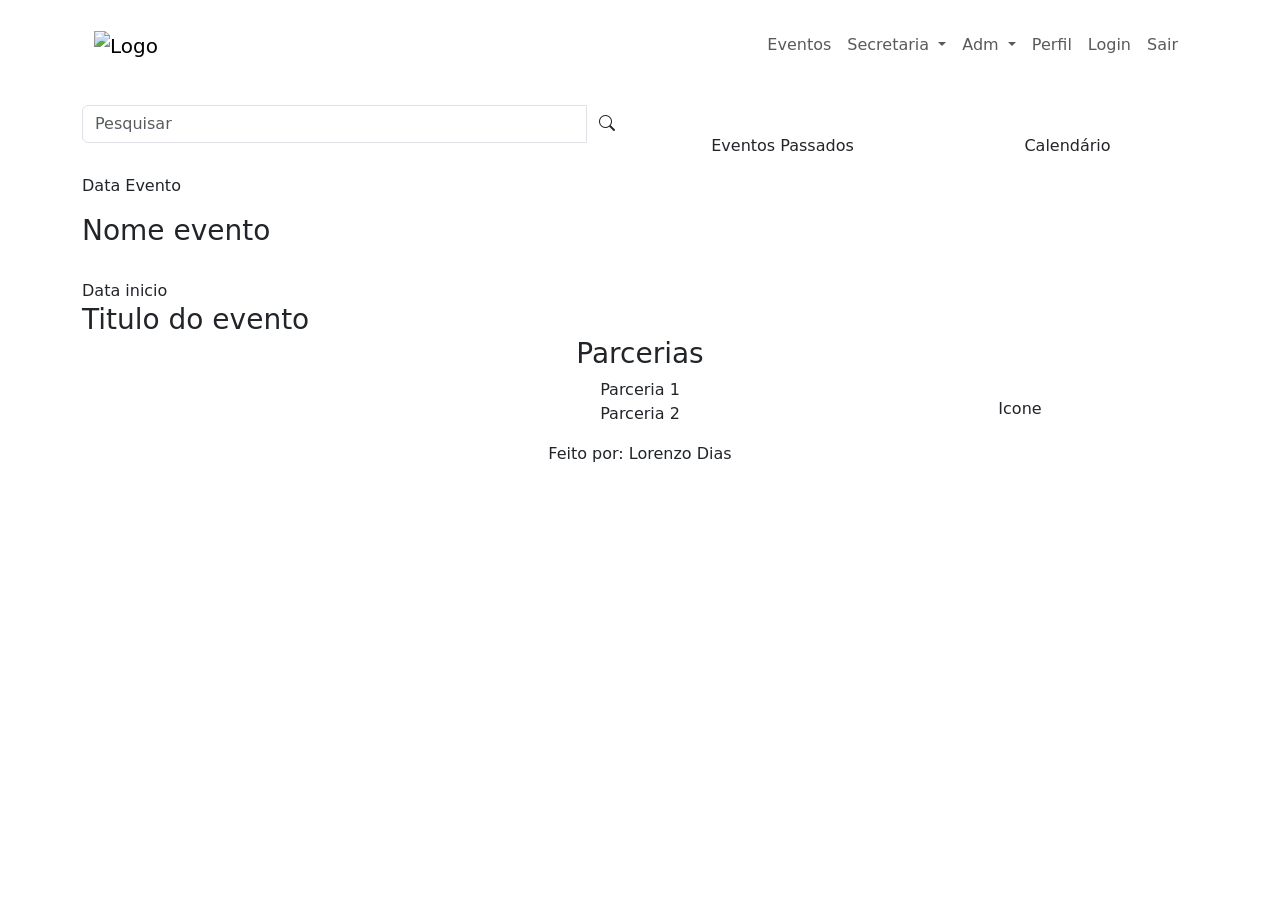
<file: src/main/resources/templates/index.html>
<!DOCTYPE html>
<html lang="pt-br" xmlns:th="http://www.thymeleaf.org" xmlns:sec="http://www.thymeleaf.org/extras/spring-security">

<head>
    <meta charset="UTF-8">
    <meta name="viewport" content="width=device-width, initial-scale=1.0">
    <title>Eventos</title>

    <link href="https://cdn.jsdelivr.net/npm/bootstrap@5.3.2/dist/css/bootstrap.min.css" rel="stylesheet">

    <link rel="stylesheet" href="https://cdn.jsdelivr.net/npm/bootstrap-icons@1.11.3/font/bootstrap-icons.min.css">

    <link rel="preconnect" href="https://fonts.googleapis.com">
    <link rel="preconnect" href="https://fonts.gstatic.com" crossorigin>
    <link href="https://fonts.googleapis.com/css2?family=Patrick+Hand&display=swap" rel="stylesheet">
    <link th:href="@{/css/index.css}" rel="stylesheet">
</head>

<body>

    <div class="container mt-3 mb-3">

        <!-- Navbar -->
        <nav class="navbar navbar-expand-lg content-block navbar-custom">
            <div class="container-fluid">
                <a class="navbar-brand" th:href="@{index}"><img th:src="@{/assets/logo.png}"
                        style="height: 75px; width: auto;" alt="Logo"></a>
                <button class="navbar-toggler" type="button" data-bs-toggle="collapse" data-bs-target="#navbarNav">
                    <span class="navbar-toggler-icon"></span>
                </button>
                <div class="collapse navbar-collapse justify-content-end" id="navbarNav">
                    <ul class="navbar-nav">
                        <li class="nav-item">
                            <a class="nav-link" th:href="@{index}">Eventos</a>
                        </li>
                        <li class="nav-item dropdown" sec:authorize="hasAnyRole('ADM', 'SECRETARIO')">
                            <a class="nav-link dropdown-toggle" role="button" data-bs-toggle="dropdown">
                                Secretaria
                            </a>
                            <ul class="dropdown-menu">
                                <li><a class="dropdown-item" th:href="@{alunos}">Alunos</a></li>
                                <li><a class="dropdown-item" th:href="@{disciplinas}">Disciplinas</a></li>
                                <li><a class="dropdown-item" th:href="@{turmas}">Turmas</a></li>
                                <li><a class="dropdown-item" th:href="@{eventos}">Eventos</a></li>
                            </ul>
                        </li>
                        <li class="nav-item dropdown" sec:authorize="hasRole('ADM')">
                            <a class="nav-link dropdown-toggle" role="button" data-bs-toggle="dropdown">
                                Adm
                            </a>
                            <ul class="dropdown-menu">
                                <li><a class="dropdown-item" th:href="@{contas}">Contas</a></li>
                                <li><a class="dropdown-item" th:href="@{funcionarios}">Funcionários</a></li>
                            </ul>
                        </li>
                        <li class="nav-item" sec:authorize="hasRole('ALUNO')">
                            <a class="nav-link" th:href="@{perfil}">Perfil</a>
                        </li>
                        <li class="nav-item" sec:authorize="!isAuthenticated()">
                            <a class="nav-link" th:href="@{/login}">Login</a>
                        </li>
                        <li class="nav-item" sec:authorize="hasAnyRole('ADM', 'SECRETARIO')">
                            <a class="nav-link" th:href="@{/logout}">Sair</a>
                        </li>
                    </ul>
                </div>
            </div>
        </nav>
        <div class="content-block filter-section">
            <div class="row align-items-center text-center">
                <div class="col-md-6 mb-3 mb-md-0">
                    <div class="input-group search-bar-custom">
                        <input type="text" class="form-control" placeholder="Pesquisar">
                        <button class="btn" type="button">
                            <i class="bi bi-search"></i>
                        </button>
                    </div>
                </div>

                <div class="col-6 col-md-3">
                    <a href="#">
                        <div class="icon-circle"><img th:src="@{/assets/passado_icon.png}" width="auto" height="60">
                        </div>
                    </a>
                    <p>Eventos Passados</p>

                </div>

                <div class="col-6 col-md-3">
                    <a href="#">
                        <div class="icon-circle"><img th:src="@{/assets/calender_icon.png}" width="auto" height="60">
                        </div>
                    </a>
                    <p>Calendário</p>
                </div>
            </div>
        </div>

        <main class="content-block"
            style="padding: 0; position: relative; overflow: hidden; display: block; cursor: pointer;"
            data-bs-toggle="modal" data-bs-target="#modalInfoEvento" th:data-nome="${principal.nome}"
            th:data-participantes="${principal.participantes}"
            th:data-inicio="${#temporals.format(principal.dataInicio, 'dd/MM/yyyy')}"
            th:data-fim="${#temporals.format(principal.dataFim, 'dd/MM/yyyy')}"
            th:data-local="${principal.tipoEvento.locais.nome}">
            <img th:src="@{|/assets/${principal.caminho}|}" width="100%" height="auto" style="display: block;">

            <div class="main-event-info">
                <p th:text="${#temporals.format(principal.dataInicio, 'dd/MM/yyyy')}">Data Evento</p>
                <h3 th:text="${principal.nome}">Nome evento</h3>
            </div>

        </main>

        <section class="content-block">
            <div class="row" th:if="${eventosList != null and !eventosList.isEmpty()}">

                <div class="col-lg-4 col-md-6" th:each="evento : ${eventosList}">
                    <div class="event-card" data-bs-toggle="modal" data-bs-target="#modalInfoEvento"
                        th:data-nome="${evento.nome}" th:data-participantes="${evento.participantes}"
                        th:data-inicio="${#temporals.format(evento.dataInicio, 'dd/MM/yyyy')}"
                        th:data-fim="${#temporals.format(evento.dataFim, 'dd/MM/yyyy')}"
                        th:data-local="${evento.tipoEvento.locais.nome}" style="cursor: pointer;">

                        <div class="placeholder-box"><img class="placeholder-box" th:alt="${evento.nome}"
                                th:src="@{|/assets/${evento.caminho}|}"></div>
                        <div class="card-body">
                            <p class="card-text mb-0" th:text="${#temporals.format(evento.dataInicio, 'dd/MM/yyyy')}">
                                Data inicio</p>
                            <h3 class="card-title" th:text="${evento.nome}">Titulo do evento</h3>
                        </div>
                    </div>
                </div>
            </div>
        </section>

        <footer class="content-block">
            <div class="row align-items-center text-center">
                <div class="col-md-4 mb-3 mb-md-0">
                    <img th:src="@{/assets/logo.png}" height="auto" width="35%">
                </div>

                <div class="col-md-4 mb-3 mb-md-0">
                    <h3>Parcerias</h3>
                    <p class="mb-0">Parceria 1</p>
                    <p class="mb-0">Parceria 2</p>
                    <p class="mt-3">Feito por: Lorenzo Dias</p>
                </div>

                <div class="col-md-4">
                    <div class="footer-icon-circle">
                        <span>Icone</span>
                    </div>
                </div>
            </div>
        </footer>

    </div>

    <div class="modal fade" id="modalInfoEvento" tabindex="-1">
        <div class="modal-dialog modal-dialog-centered">
            <div class="modal-content"
                style="background-color: var(--cor-placeholder); border: 3px solid var(--cor-texto-borda); border-radius: 15px;">

                <div class="modal-header"
                    style="border-bottom: 3px solid var(--cor-texto-borda); padding: 1rem 1.5rem;">
                    <h3 class="modal-title" style="font-size: 2.5rem;">Informações do Evento</h3>
                    <button type="button" class="btn-close" data-bs-dismiss="modal" aria-label="Close"></button>
                </div>

                <div class="modal-body text-center" style="padding: 2rem;">

                    <h4 style="font-size: 1.8rem; opacity: 0.8;">Nome</h4>
                    <h2 id="modalEventName" style="font-size: 3rem; margin-top: -10px;">Nome do Evento</h2>
                    <h4 style="font-size: 1.8rem; opacity: 0.8; margin-top: 1.5rem;">Local</h4>
                    <h2 id="modalEventLocal" style="font-size: 3rem; margin-top: -10px;">Local do Evento</h2>
                    <h4 style="font-size: 1.8rem; opacity: 0.8; margin-top: 1.5rem;">PARTICIPANTES</h4>
                    <h2 id="modalEventParticipants" style="font-size: 3rem; margin-top: -10px;">0</h2>

                </div>

                <div class="modal-footer d-flex justify-content-between"
                    style="border-top: 3px solid var(--cor-texto-borda); font-size: 1.5rem; padding: 1rem 1.5rem;">
                    <span id="modalEventStartDate">DATA INICIO</span>
                    <span>-</span>
                    <span id="modalEventEndDate">DATA FIM</span>
                </div>
            </div>
        </div>
    </div>
    <script src="https://cdn.jsdelivr.net/npm/bootstrap@5.3.2/dist/js/bootstrap.bundle.min.js"></script>
    <script th:src="@{/js/index.js}"></script>
</body>

</html>
</file>
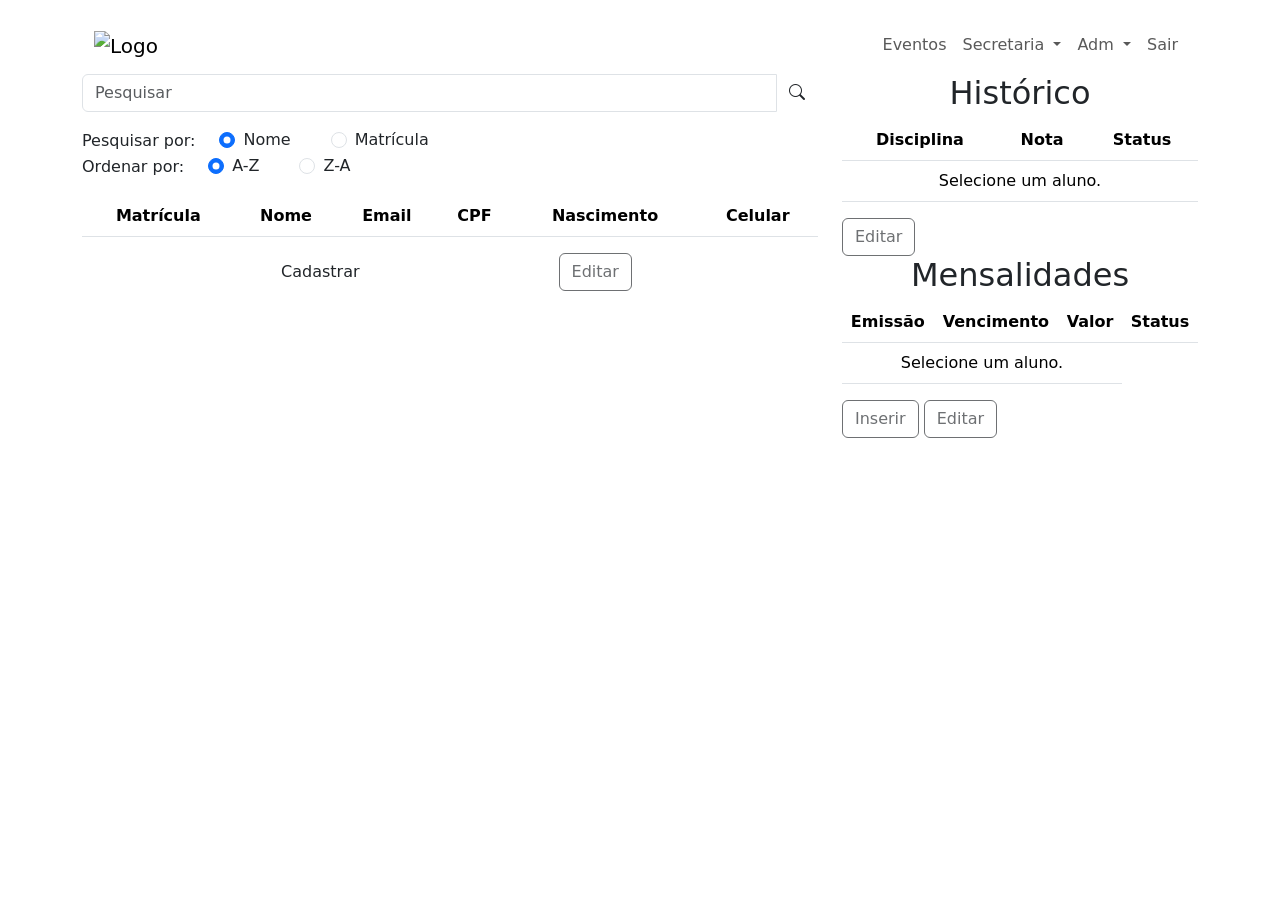
<file: src/main/resources/templates/alunos.html>
<!DOCTYPE html>
<html lang="pt-br" xmlns:th="http://www.thymeleaf.org" xmlns:sec="http://www.thymeleaf.org/extras/spring-security">

<head>
  <meta charset="UTF-8">
  <meta name="viewport" content="width=device-width, initial-scale=1.0">
  <title>Painel de Alunos</title>

  <!-- Bootstrap CSS -->
  <link href="https://cdn.jsdelivr.net/npm/bootstrap@5.3.2/dist/css/bootstrap.min.css" rel="stylesheet">
  <!-- Bootstrap Icons -->
  <link rel="stylesheet" href="https://cdn.jsdelivr.net/npm/bootstrap-icons@1.11.3/font/bootstrap-icons.min.css">
  <!-- Google Fonts -->
  <link rel="preconnect" href="https://fonts.googleapis.com">
  <link rel="preconnect" href="https://fonts.gstatic.com" crossorigin>
  <link href="https://fonts.googleapis.com/css2?family=Patrick+Hand&display=swap" rel="stylesheet">
  <link th:href="@{/css/alunos.css}" rel="stylesheet">

</head>

<body>

  <div class="container mt-3 mb-3">

    <!-- Navbar -->
    <nav class="navbar navbar-expand-lg content-block navbar-custom">
      <div class="container-fluid">
        <a class="navbar-brand" th:href="@{index}"><img th:src="@{/assets/logo.png}" style="height: 75px; width: auto;"
            alt="Logo"></a>
        <button class="navbar-toggler" type="button" data-bs-toggle="collapse" data-bs-target="#navbarNav">
          <span class="navbar-toggler-icon"></span>
        </button>
        <div class="collapse navbar-collapse justify-content-end" id="navbarNav">
          <ul class="navbar-nav">
            <li class="nav-item">
              <a class="nav-link" th:href="@{index}">Eventos</a>
            </li>
            <li class="nav-item dropdown" sec:authorize="hasAnyRole('ADM', 'SECRETARIO')">
              <a class="nav-link dropdown-toggle" role="button" data-bs-toggle="dropdown">
                Secretaria
              </a>
              <ul class="dropdown-menu">
                <li><a class="dropdown-item" th:href="@{alunos}">Alunos</a></li>
                <li><a class="dropdown-item" th:href="@{disciplinas}">Disciplinas</a></li>
                <li><a class="dropdown-item" th:href="@{turmas}">Turmas</a></li>
                <li><a class="dropdown-item" th:href="@{eventos}">Eventos</a></li>
              </ul>
            </li>
            <li class="nav-item dropdown" sec:authorize="hasRole('ADM')">
              <a class="nav-link dropdown-toggle" role="button" data-bs-toggle="dropdown">
                Adm
              </a>
              <ul class="dropdown-menu">
                <li><a class="dropdown-item" th:href="@{contas}">Contas</a></li>
                <li><a class="dropdown-item" th:href="@{funcionarios}">Funcionários</a></li>
              </ul>
            </li>
            <li class="nav-item">
              <a class="nav-link"  th:href="@{/logout}">Sair</a>
            </li>
          </ul>
        </div>
      </div>
    </nav>
    <!-- Fim Navbar -->

    <!-- Seção Principal -->
    <section class="content-block">
      <div class="row">

        <!-- Coluna da Esquerda (Tabela Principal) -->
        <div class="col-lg-8">

          <!-- Busca e Filtros -->
          <div class="input-group search-bar-custom mb-3">
            <input type="text" id="inputPesquisa" class="form-control" placeholder="Pesquisar">
            <button class="btn" id="botaoPesquisa" type="button">
              <i class="bi bi-search"></i>
            </button>
          </div>
          <div class="row filter-group align-items-center">
            <div class="col-auto">Pesquisar por:</div>
            <div class="col-auto">
              <div class="form-check form-check-inline">
                <input class="form-check-input" type="radio" name="pesquisarPor" id="radioNome" value="nome" checked>
                <label class="form-check-label" for="radioNome">Nome</label>
              </div>
            </div>
            <div class="col-auto">
              <div class="form-check form-check-inline">
                <input class="form-check-input" type="radio" name="pesquisarPor" id="radioMatricula" value="matricula">
                <label class="form-check-label" for="radioMatricula">Matrícula</label>
              </div>
            </div>
          </div>
          <div class="row filter-group align-items-center mb-3">
            <div class="col-auto">Ordenar por:</div>
            <div class="col-auto">
              <div class="form-check form-check-inline">
                <input class="form-check-input" type="radio" name="ordenarPor" id="radioAZ" value="az" checked>
                <label class="form-check-label" for="radioAZ">A-Z</label>
              </div>
            </div>
            <div class="col-auto">
              <div class="form-check form-check-inline">
                <input class="form-check-input" type="radio" name="ordenarPor" id="radioZA" value="za">
                <label class="form-check-label" for="radioZA">Z-A</label>
              </div>
            </div>
          </div>

          <!-- Tabela Principal de Alunos -->
          <div class="table-scrollable table-responsive">
            <table class="table table-custom text-center table-hover">
              <thead>
                <tr>
                  <th scope="col">Matrícula</th>
                  <th scope="col">Nome</th>
                  <th scope="col">Email</th>
                  <th scope="col">CPF</th>
                  <th scope="col">Nascimento</th>
                  <th scope="col">Celular</th>
                </tr>
              </thead>
              <!-- Corpo da Tabela de Alunos -->
              <tbody id="tabelaAlunosBody">
              </tbody>
            </table>
          </div>

          <!-- Botões de Ação da Tabela Principal -->
          <div class="d-flex justify-content-evenly action-buttons">
            <button class="btn btn-custom" data-bs-toggle="modal" data-bs-target="#modalGerenciarAluno">
              Cadastrar
            </button>
            <button class="btn btn-custom" id="btnEditarAluno" data-bs-toggle="modal"
              data-bs-target="#modalGerenciarAluno" disabled>
              Editar
            </button>
            <!-- <button class="btn btn-custom" id="btnDesativarAluno" data-bs-toggle="modal"
              data-bs-target="#modalDesativar" disabled>
              Desativar
            </button> -->
          </div>

        </div>
        <!-- Fim Coluna Esquerda -->

        <!-- Coluna da Direita (Tabelas Secundárias) -->
        <div class="col-lg-4 mt-4 mt-lg-0">

          <!-- Caixa Histórico -->
          <div class="info-box">
            <h3 class="text-center" style="font-size: 2rem;">Histórico</h3>
            <div class="table-scrollable table-responsive">
              <table class="table table-custom text-center table-hover">
                <thead>
                  <tr>
                    <th scope="col">Disciplina</th>
                    <th scope="col">Nota</th>
                    <th scope="col">Status</th>
                  </tr>
                </thead>
                <!-- Corpo da Tabela de Histórico -->
                <tbody id="tabelaHistoricoBody">
                  <tr>
                    <td colspan="3">Selecione um aluno.</td>
                  </tr>
                </tbody>
              </table>
            </div>
            <button class="btn btn-custom" id="btnEditarHistorico" data-bs-toggle="modal"
              data-bs-target="#modalEditarHistorico" disabled>
              Editar
            </button>
          </div>
          <!-- Fim Caixa Histórico -->

          <!-- Caixa Mensalidades -->
          <div class="info-box">
            <h3 class="text-center" style="font-size: 2rem;">Mensalidades</h3>
            <div class="table-scrollable table-responsive">
              <table class="table table-custom text-center table-hover">
                <thead>
                  <tr>
                    <th scope="col">Emissão</th>
                    <th scope="col">Vencimento</th>
                    <th scope="col">Valor</th>
                    <th scope="col">Status</th>
                  </tr>
                </thead>
                <!-- Corpo da Tabela de Mensalidades -->
                <tbody id="tabelaMensalidadesBody">
                  <tr>
                    <td colspan="3">Selecione um aluno.</td>
                  </tr>
                </tbody>
              </table>
            </div>
            <button class="btn btn-custom" id="btnInserirMensalidade" data-bs-toggle="modal"
              data-bs-target="#modalInserirMensalidade" disabled>
              Inserir
            </button>
            <button class="btn btn-custom" id="btnEditarMensalidade" data-bs-toggle="modal"
              data-bs-target="#modalEditarMensalidade" disabled>
              Editar
            </button>
          </div>
          <!-- Fim Caixa Mensalidades -->

        </div>
        <!-- Fim Coluna Direita -->

      </div>
    </section>
  </div>


  <!-- MODAIS (Coloque no final do <body>) -->

  <!-- 1. Modal Desativar Aluno
  <div class="modal fade" id="modalDesativar" tabindex="-1">
    <div class="modal-dialog modal-dialog-centered">
      <div class="modal-content"
        style="background-color: var(--cor-bloco-principal); border: 3px solid var(--cor-texto-borda); border-radius: 15px;">
        <div class="modal-body text-center" style="padding: 2rem;">
          <h5 class_style="font-size: 1.8rem;" id="desativarMensagem">O aluno(a) .... será desativado</h5>
          <p class="mt-2" style="font-size: 1.4rem;" id="desativarInstrucao">Digite "Matrícula" para confirmar</p>
          <div class="form-floating my-3">
            <input type="text" class="form-control" id="inputConfirmarCodigo" placeholder="Matrícula">
            <label for="inputConfirmarCodigo" style="color: #555;">Matrícula</label>
          </div>
          <button type="button" class="btn btn-custom w-100" id="btnConfirmarDesativacao">Confirmar</button>
          <div id="alertaModalDesativarAlunos" class="alert mt-3 d-none"></div>
        </div>
      </div>
    </div>
  </div> -->

  <!-- Gerenciar Alunos -->

  <div class="modal fade" id="modalGerenciarAluno" tabindex="-1">
    <div class="modal-dialog modal-xl modal-dialog-centered"> <!-- MODAL EXTRA LARGE (XL) -->
      <div class="modal-content"
        style="background-color: var(--cor-bloco-principal); border: 3px solid var(--cor-texto-borda); border-radius: 15px;">
        <div class="modal-body" style="padding: 2rem;">

          <h3 class="text-center mb-4" style="font-size: 2.5rem;" id="modalAlunoTitulo">Cadastrar Novo Aluno</h3>

          <!-- Coluna Esquerda do Modal (Dados Pessoais e Endereço) -->
          <div class="col-lg-12">

            <!-- Caixa Dados Pessoais -->
            <div class="info-box">
              <h4 class="text-center" style="font-size: 2rem;">Dados pessoais</h4>
              <div class="row">
                <div class="col-md-6">
                  <input type="text" class="form-control mb-3" id="alunoNome" placeholder="Nome">
                  <input type="text" class="form-control mb-3" id="alunoCPF" placeholder="CPF">
                </div>
                <div class="col-md-6">
                  <input type="email" class="form-control mb-3" id="alunoEmail" placeholder="Email">
                  <input type="text" class="form-control mb-3" id="alunoCelular" placeholder="Celular">
                </div>
              </div>
              <input type="text" class="form-control" id="alunoNascimento"
                placeholder="Data de Nascimento (dd/mm/aaaa)">
            </div>

            <!-- Caixa Endereço -->
            <div class="info-box">
              <h4 class="text-center" style="font-size: 2rem;">Endereço</h4>
              <div class="row">
                <div class="col-md-8">
                  <input type="text" class="form-control mb-3" id="alunoRua" placeholder="Rua">
                </div>
                <div class="col-md-4">
                  <input type="text" class="form-control mb-3" id="alunoNumero" placeholder="Numero">
                </div>
              </div>
              <div class="row">
                <div class="col-md-6">
                  <input type="text" class="form-control mb-3" id="alunoBairro" placeholder="Bairro">
                  <input type="text" class="form-control mb-3" id="alunoCEP" placeholder="CEP">
                </div>
                <div class="col-md-6">
                  <input type="text" class="form-control mb-3" id="alunoCidade" placeholder="Cidade">
                  <input type="text" class="form-control mb-3" id="alunoComplemento" placeholder="Complemento">
                </div>
              </div>
            </div>
          </div>

          <!-- Coluna Direita do Modal (Disciplinas)
            <div class="col-lg-5">
              <div class="info-box">
                <h4 class="text-center" style="font-size: 2rem;">Lista de disciplinas</h4>
                <p style="font-size: 1.2rem; opacity: 0.8;">Exemplo:</p>

                 Div onde o JS vai injetar os checkboxes 
                <div class="disciplinas-list-box" id="listaDisciplinasCheckboxes">
                  Exemplo de como o JS vai gerar 
                   
                  <div class="form-check">
                    <input class="form-check-input" type="checkbox" value="WEB2-308B" id="check-1">
                    <label class="form-check-label" for="check-1">WEB 2 - Turma 308.B</label>
                  </div>
                  <div class="form-check">
                    <input class="form-check-input" type="checkbox" value="POO-101A" id="check-2">
                    <label class="form-check-label" for="check-2">POO - Turma 101.A</label>
                  </div>
                   
                </div>
              </div>-->
          <button type="button" class="btn btn-custom w-100" id="btnSalvarAluno">
            Confirmar
          </button>
          <div id="alertaModalGerenciarAluno" class="alert mt-3 d-none" style="text-align: center;"></div>
        </div>

      </div>
    </div>
  </div>
  </div>

  <!-- 4. Modal Editar Histórico -->
  <div class="modal fade" id="modalEditarHistorico" tabindex="-1">
    <div class="modal-dialog modal-dialog-centered">
      <div class="modal-content"
        style="background-color: var(--cor-bloco-principal); border: 3px solid var(--cor-texto-borda); border-radius: 15px;">
        <div class="modal-body" style="padding: 2rem;">
          <h3 class="text-center mb-4" style="font-size: 2.5rem;">Editar Histórico</h3>
          <input type="text" class="form-control mb-3" id="editHistoricoDisciplina" placeholder="Disciplina" disabled>
          <input type="text" class="form-control mb-3" id="editHistoricoNota" placeholder="Nota">
          <input type="text" class="form-control mb-3" id="editHistoricoStatus" placeholder="Status">
          <button type="button" class="btn btn-custom w-100 mt-3" id="btnSalvarEdicaoHistorico">Confirmar</button>
          <div id="alertaModalEdicaoHistorico" class="alert mt-3 d-none" style="text-align: center;"></div>
        </div>
      </div>
    </div>
  </div>

  <!-- 5. Modal Editar Mensalidade -->
  <div class="modal fade" id="modalEditarMensalidade" tabindex="-1">
    <div class="modal-dialog modal-dialog-centered">
      <div class="modal-content"
        style="background-color: var(--cor-bloco-principal); border: 3px solid var(--cor-texto-borda); border-radius: 15px;">
        <div class="modal-body" style="padding: 2rem;">
          <h3 class="text-center mb-4" style="font-size: 2.5rem;" id="modalMensalidadeTitulo">Inserir Mensalidade</h3>
          <input type="text" class="form-control mb-3" id="editMensalidadeEmissao" placeholder="Emissão (dd/mm/aaaa)">
          <input type="text" class="form-control mb-3" id="editMensalidadeVencimento"
            placeholder="Vencimento (dd/mm/aaaa)">
          <input type="text" class="form-control mb-3" id="editMensalidadeValor" placeholder="Valor">
          <input type="text" class="form-control mb-3" id="editMensalidadeStatus" placeholder="Status">
          <button type="button" class="btn btn-custom w-100 mt-3" id="btnSalvarEdicaoMensalidade">Confirmar</button>
          <div id="alertaModalEdicaoMensalidade" class="alert mt-3 d-none" style="text-align: center;"></div>
        </div>
      </div>
    </div>
  </div>
  <!-- 5. Modal Inserir Mensalidade -->
  <div class="modal fade" id="modalInserirMensalidade" tabindex="-1">
    <div class="modal-dialog modal-dialog-centered">
      <div class="modal-content"
        style="background-color: var(--cor-bloco-principal); border: 3px solid var(--cor-texto-borda); border-radius: 15px;">
        <div class="modal-body" style="padding: 2rem;">
          <h3 class="text-center mb-4" style="font-size: 2.5rem;" id="modalMensalidadeTitulo">Inserir Mensalidade</h3>
          <input type="text" class="form-control mb-3" id="inserirMensalidadeEmissao"
            placeholder="Emissão (dd/mm/aaaa)">
          <input type="text" class="form-control mb-3" id="inserirMensalidadeVencimento"
            placeholder="Vencimento (dd/mm/aaaa)">
          <input type="text" class="form-control mb-3" id="inserirMensalidadeValor" placeholder="Valor">
          <input type="text" class="form-control mb-3" id="inserirMensalidadeStatus" placeholder="Status" disabled>
          <button type="button" class="btn btn-custom w-100 mt-3" id="btnSalvarInserirMensalidade">Confirmar</button>
          <div id="alertaModalInserirMensalidade" class="alert mt-3 d-none" style="text-align: center;"></div>
        </div>
      </div>
    </div>
  </div>


  <!-- SCRIPTS -->
  <script src="https://cdn.jsdelivr.net/npm/bootstrap@5.3.2/dist/js/bootstrap.bundle.min.js"></script>
  <script th:src="@{/js/alunos.js}" defer></script>

</body>

</html>
</file>
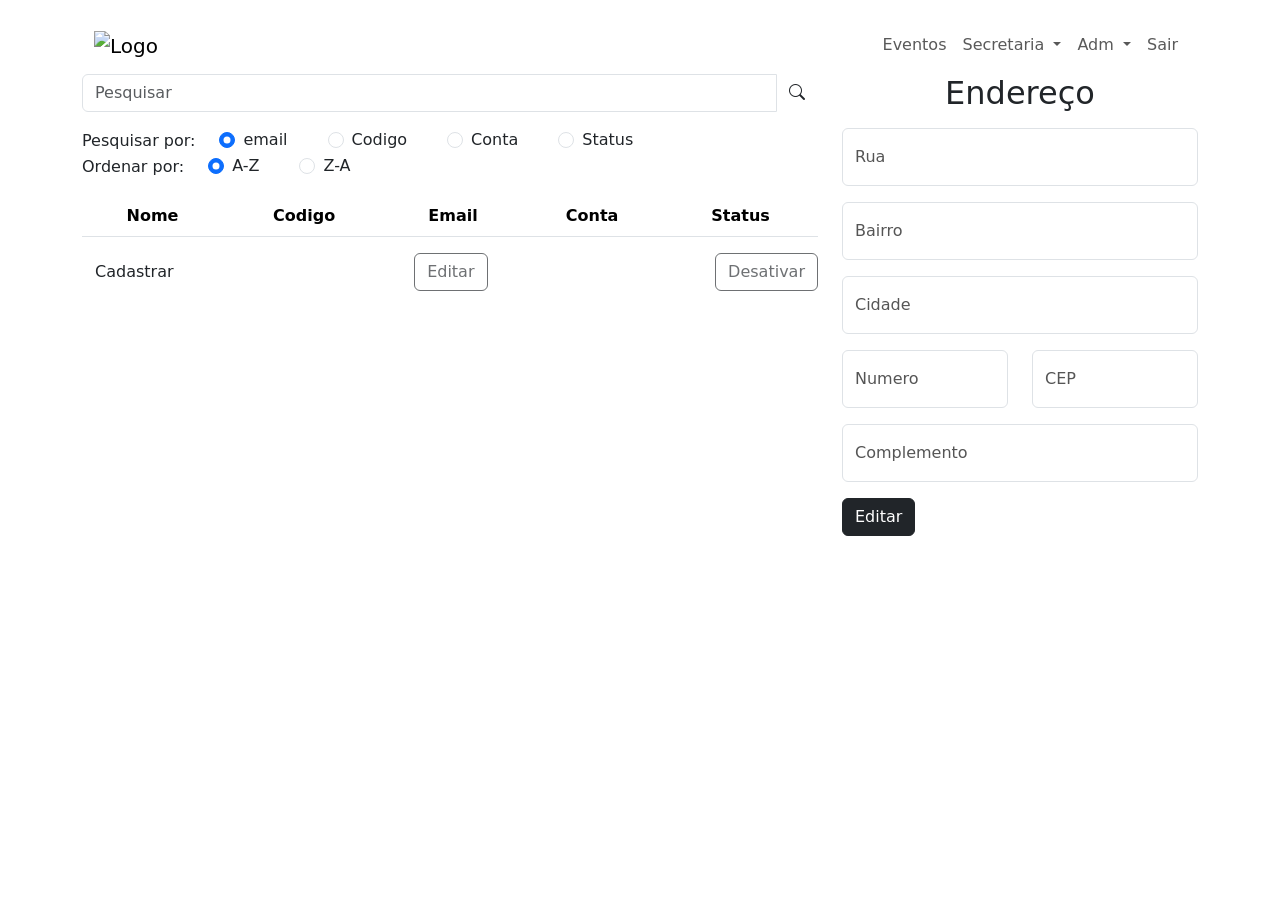
<file: src/main/resources/templates/contas.html>
<!DOCTYPE html>
<html lang="pt-br" xmlns:th="http://www.thymeleaf.org" xmlns:sec="http://www.thymeleaf.org/extras/spring-security">

<head>
  <meta charset="UTF-8" />
  <meta name="viewport" content="width=device-width, initial-scale=1.0" />
  <title>Painel de Contas</title>

  <link href="https://cdn.jsdelivr.net/npm/bootstrap@5.3.2/dist/css/bootstrap.min.css" rel="stylesheet" />

  <link rel="stylesheet" href="https://cdn.jsdelivr.net/npm/bootstrap-icons@1.11.3/font/bootstrap-icons.min.css" />
  <link rel="preconnect" href="https://fonts.googleapis.com" />
  <link rel="preconnect" href="https://fonts.gstatic.com" crossorigin />
  <link href="https://fonts.googleapis.com/css2?family=Patrick+Hand&display=swap" rel="stylesheet" />
  <link th:href="@{/css/contas.css}" rel="stylesheet">
</head>

<body>
  <div class="container mt-3 mb-3">
    <!-- Navbar -->
    <nav class="navbar navbar-expand-lg content-block navbar-custom">
      <div class="container-fluid">
        <a class="navbar-brand" th:href="@{index}"><img th:src="@{/assets/logo.png}" style="height: 75px; width: auto;"
            alt="Logo"></a>
        <button class="navbar-toggler" type="button" data-bs-toggle="collapse" data-bs-target="#navbarNav">
          <span class="navbar-toggler-icon"></span>
        </button>
        <div class="collapse navbar-collapse justify-content-end" id="navbarNav">
          <ul class="navbar-nav">
            <li class="nav-item">
              <a class="nav-link" th:href="@{index}">Eventos</a>
            </li>
            <li class="nav-item dropdown" sec:authorize="hasAnyRole('ADM', 'SECRETARIO')">
              <a class="nav-link dropdown-toggle" role="button" data-bs-toggle="dropdown">
                Secretaria
              </a>
              <ul class="dropdown-menu">
                <li><a class="dropdown-item" th:href="@{alunos}">Alunos</a></li>
                <li><a class="dropdown-item" th:href="@{disciplinas}">Disciplinas</a></li>
                <li><a class="dropdown-item" th:href="@{turmas}">Turmas</a></li>
                <li><a class="dropdown-item" th:href="@{eventos}">Eventos</a></li>
              </ul>
            </li>
            <li class="nav-item dropdown" sec:authorize="hasRole('ADM')">
              <a class="nav-link dropdown-toggle" role="button" data-bs-toggle="dropdown">
                Adm
              </a>
              <ul class="dropdown-menu">
                <li><a class="dropdown-item" th:href="@{contas}">Contas</a></li>
                <li><a class="dropdown-item" th:href="@{funcionarios}">Funcionários</a></li>
              </ul>
            </li>
            <li class="nav-item">
              <a class="nav-link" th:href="@{/logout}">Sair</a>
            </li>
          </ul>
        </div>
      </div>
    </nav>
    <section class="content-block">
      <div class="row">
        <div class="col-lg-8">
          <div class="input-group search-bar-custom mb-3">
            <input type="text" class="form-control" placeholder="Pesquisar" id="inputPesquisa">
            <select id="selectStatus" class="form-control" style="display: none">
              <option value="true">Ativado</option>
              <option value="false">Desativado</option>
            </select>
            <button class="btn" type="button" id="botaoPesquisa">
              <i class="bi bi-search"></i>
            </button>
          </div>

          <div class="row filter-group align-items-center">
            <div class="col-auto">Pesquisar por:</div>
            <div class="col-auto">
              <div class="form-check form-check-inline">
                <input class="form-check-input" type="radio" name="pesquisarPor" id="radioEmail" value="email"
                  checked />
                <label class="form-check-label" for="radioEmail">email</label>
              </div>
            </div>
            <div class="col-auto">
              <div class="form-check form-check-inline">
                <input class="form-check-input" type="radio" name="pesquisarPor" id="radioCodigo" value="codigo" />
                <label class="form-check-label" for="radioCodigo">Codigo</label>
              </div>
            </div>
            <div class="col-auto">
              <div class="form-check form-check-inline">
                <input class="form-check-input" type="radio" name="pesquisarPor" id="radioConta" value="conta" />
                <label class="form-check-label" for="radioConta">Conta</label>
              </div>
            </div>
            <div class="col-auto">
              <div class="form-check form-check-inline">
                <input class="form-check-input" type="radio" name="pesquisarPor" id="radioStatus" value="status" />
                <label class="form-check-label" for="radioStatus">Status</label>
              </div>
            </div>
          </div>

          <div class="row filter-group align-items-center mb-3">
            <div class="col-auto">Ordenar por:</div>
            <div class="col-auto">
              <div class="form-check form-check-inline">
                <input class="form-check-input" type="radio" name="ordenarPor" id="radioAZ" value="az" checked />
                <label class="form-check-label" for="radioAZ">A-Z</label>
              </div>
            </div>
            <div class="col-auto">
              <div class="form-check form-check-inline">
                <input class="form-check-input" type="radio" name="ordenarPor" id="radioZA" value="za" />
                <label class="form-check-label" for="radioZA">Z-A</label>
              </div>
            </div>
          </div>

          <div class="table-scrollable table-responsive">
            <table class="table table-custom text-center table-hover">
              <thead>
                <tr>
                  <th scope="col">Nome</th>
                  <th scope="col">Codigo</th>
                  <th scope="col">Email</th>
                  <th scope="col">Conta</th>
                  <th scope="col">Status</th>
                </tr>
              </thead>
              <tbody id="tabelaContasBody">
              </tbody>
            </table>
          </div>

          <div class="d-flex justify-content-between action-buttons">
            <button class="btn btn-custom" id="btnCadastrarTabela" data-bs-toggle="modal"
              data-bs-target="#modalEditarConta">Cadastrar</button>
            <button class="btn btn-custom" id="btnEditarTabela" data-bs-toggle="modal"
              data-bs-target="#modalEditarConta" disabled>Editar</button>
            <button class="btn btn-custom" id="btnDesativarTabela" data-bs-toggle="modal"
              data-bs-target="#modalDesativar" disabled>Desativar</button>
          </div>
        </div>

        <div class="col-lg-4 mt-4 mt-lg-0">
          <div class="address-form-box">
            <h3 class="text-center" style="font-size: 2rem">Endereço</h3>

            <form id="formEndereco">

              <div class="form-floating my-3">
                <input type="text" class="form-control address-field" id="editRua" placeholder="Rua" readonly>
                <label for="editRua" style="color: #555; font-size: 1.0rem;">Rua</label>
                <!-- <input type="text" class="form-control address-field" id="editRua" placeholder="Rua" readonly /> -->
              </div>
              <div class="form-floating mb-3">
                <input type="text" class="form-control address-field" id="editBairro" placeholder="Bairro" readonly>
                <label for="editBairro" style="color: #555; font-size: 1.0rem;">Bairro</label>
                <!-- <input type="text" class="form-control address-field" id="editBairro" placeholder="Bairro" readonly /> -->
              </div>
              <div class="form-floating mb-3">
                <input type="text" class="form-control address-field" id="editCidade" placeholder="Cidade" readonly>
                <label for="editCidade" style="color: #555; font-size: 1.0rem;">Cidade</label>
                <!-- <input type="text" class="form-control address-field" id="editCidade" placeholder="Cidade" readonly /> -->
              </div>
              <div class="row mb-3">
                <div class="col-6">
                  <div class="form-floating ">
                    <input type="text" class="form-control address-field" id="editNumero" placeholder="Numero" readonly>
                    <label for="editNumero" style="color: #555; font-size: 1.0rem;">Numero</label>
                    <!-- <input type="number" class="form-control address-field" id="editNumero" placeholder="Numero"
                      readonly /> -->
                  </div>
                </div>
                <div class="col-6">
                  <div class="form-floating">
                    <input type="text" class="form-control address-field" id="editCEP" placeholder="CEP" readonly>
                    <label for="editCEP" style="color: #555; font-size: 1.0rem;">CEP</label>
                    <!-- <input type="text" class="form-control address-field" id="editCEP" placeholder="CEP" readonly /> -->
                  </div>
                </div>
              </div>
              <div class="form-floating mb-3">
                <input type="text" class="form-control address-field" id="editComplemento" placeholder="Complemento"
                  readonly>
                <label for="editComplemento" style="color: #555; font-size: 1.0rem;">Complemento</label>
                <!-- <input type="text" class="form-control address-field" id="editComplemento" placeholder="Complemento"
                  readonly /> -->
              </div>

              <button type="button" class="btn btn-dark" id="btnEditarEndereco">
                Editar
              </button>

              <button type="button" class="btn btn-primary mt-2 d-none" id="btnSalvarEndereco">
                Salvar
              </button>
              <div id="alertaEndereco" class="alert mt-3 d-none" style="text-align: center;"></div>
            </form>
          </div>
        </div>
      </div>
    </section>
  </div>
  <div class="modal fade" id="modalDesativar" tabindex="-1">
    <div class="modal-dialog modal-dialog-centered">
      <div class="modal-content"
        style="background-color: var(--cor-bloco-principal); border: 3px solid var(--cor-texto-borda); border-radius: 15px;">

        <div class="modal-body text-center" style="padding: 2rem;">

          <h5 class_style="font-size: 1.8rem;" id="desativarMensagem">
            O usuário .... será desativado
          </h5>

          <p class="mt-2" style="font-size: 1.4rem;" id="desativarInstrucao">
            Digite "Codigo" para confirmar
          </p>

          <div class="form-floating my-3">
            <input type="text" class="form-control" id="inputConfirmarCodigo" placeholder="TextField">
            <label for="inputConfirmarCodigo" style="color: #555; font-size: 1.0rem;">Código</label>
          </div>

          <button type="button" class="btn btn-custom w-100" id="btnConfirmarDesativacao">
            Confirmar
          </button>
          <div id="alertaDesativar" class="alert mt-3 d-none" style="text-align: center;"></div>
        </div>
      </div>
    </div>
  </div>
  <div class="modal fade" id="modalEditarConta" tabindex="-1">
    <div class="modal-dialog modal-lg modal-dialog-centered">
      <div class="modal-content"
        style="background-color: var(--cor-bloco-principal); border: 3px solid var(--cor-texto-borda); border-radius: 15px;">

        <div class="modal-body" style="padding: 2rem;">

          <h3 class="text-center mb-4" style="font-size: 2.5rem;" id="modalGerenciarContaTitulo">Gerenciar conta</h3>

          <div class="row">
            <div class="col-md-6">
              <div class="form-floating mb-3">
                <input type="text" class="form-control" id="editCodigo" placeholder="Código" disabled>
                <label for="editCodigo" style="color: #555;">Código</label>
              </div>
              <div class="form-floating mb-3">
                <input type="email" class="form-control" id="editEmail" placeholder="email">
                <label for="editEmail" style="color: #555;">email</label>
              </div>
            </div>
            <div class="col-md-6">
              <div class="form-floating mb-3">
                <input type="text" class="form-control" id="editCargo" placeholder="Cargo">
                <label for="editCargo" style="color: #555;">Conta</label>
              </div>
              <div class="form-floating mb-3">
                <input type="password" class="form-control" id="editSenha" placeholder="senha">
                <label for="editSenha" style="color: #555;">Senha</label>
              </div>
            </div>
          </div>

          <button type="button" class="btn btn-custom w-100 mt-3" id="btnSalvarEdicaoConta">
            Confirmar
          </button>
          <div id="alertaEditar" class="alert mt-3 d-none" style="text-align: center;"></div>
        </div>
      </div>
    </div>
  </div>
  <script src="https://cdn.jsdelivr.net/npm/bootstrap@5.3.2/dist/js/bootstrap.bundle.min.js"></script>
  <script th:src="@{/js/contas.js}" defer></script>
</body>

</html>
</file>
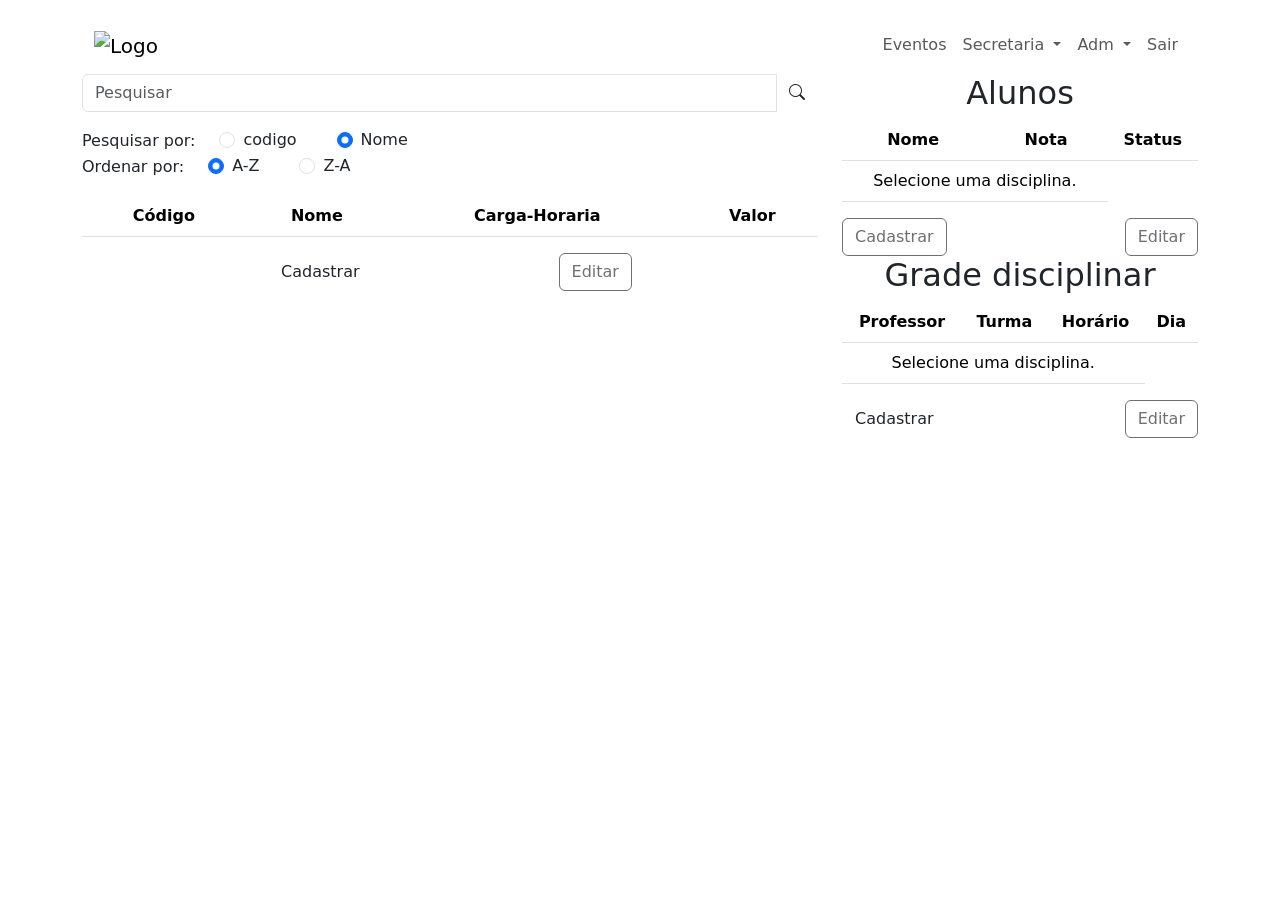
<file: src/main/resources/templates/disciplinas.html>
<!DOCTYPE html>
<html lang="pt-br" xmlns:th="http://www.thymeleaf.org" xmlns:sec="http://www.thymeleaf.org/extras/spring-security">

</html>

<head>
  <meta charset="UTF-8">
  <meta name="viewport" content="width=device-width, initial-scale=1.0">
  <title>Painel de Disciplinas</title>

  <!-- Bootstrap CSS -->
  <link href="https://cdn.jsdelivr.net/npm/bootstrap@5.3.2/dist/css/bootstrap.min.css" rel="stylesheet">
  <!-- Bootstrap Icons -->
  <link rel="stylesheet" href="https://cdn.jsdelivr.net/npm/bootstrap-icons@1.11.3/font/bootstrap-icons.min.css">
  <!-- Google Fonts -->
  <link rel="preconnect" href="https://fonts.googleapis.com">
  <link rel="preconnect" href="https://fonts.gstatic.com" crossorigin>
  <link href="https://fonts.googleapis.com/css2?family=Patrick+Hand&display=swap" rel="stylesheet">
  <link th:href="@{/css/disciplinas.css}" rel="stylesheet">

</head>

<body>

  <div class="container mt-3 mb-3">

    <!-- Navbar -->
    <nav class="navbar navbar-expand-lg content-block navbar-custom">
      <div class="container-fluid">
        <a class="navbar-brand" th:href="@{index}"><img th:src="@{/assets/logo.png}" style="height: 75px; width: auto;"
            alt="Logo"></a>
        <button class="navbar-toggler" type="button" data-bs-toggle="collapse" data-bs-target="#navbarNav">
          <span class="navbar-toggler-icon"></span>
        </button>
        <div class="collapse navbar-collapse justify-content-end" id="navbarNav">
          <ul class="navbar-nav">
            <li class="nav-item">
              <a class="nav-link" th:href="@{index}">Eventos</a>
            </li>
            <li class="nav-item dropdown" sec:authorize="hasAnyRole('ADM', 'SECRETARIO')">
              <a class="nav-link dropdown-toggle" role="button" data-bs-toggle="dropdown">
                Secretaria
              </a>
              <ul class="dropdown-menu">
                <li><a class="dropdown-item" th:href="@{alunos}">Alunos</a></li>
                <li><a class="dropdown-item" th:href="@{disciplinas}">Disciplinas</a></li>
                <li><a class="dropdown-item" th:href="@{turmas}">Turmas</a></li>
                <li><a class="dropdown-item" th:href="@{eventos}">Eventos</a></li>
              </ul>
            </li>
            <li class="nav-item dropdown" sec:authorize="hasRole('ADM')">
              <a class="nav-link dropdown-toggle" role="button" data-bs-toggle="dropdown">
                Adm
              </a>
              <ul class="dropdown-menu">
                <li><a class="dropdown-item" th:href="@{contas}">Contas</a></li>
                <li><a class="dropdown-item" th:href="@{funcionarios}">Funcionários</a></li>
              </ul>
            </li>
            <li class="nav-item">
              <a class="nav-link" th:href="@{/logout}">Sair</a>
            </li>
          </ul>
        </div>
      </div>
    </nav>
    <!-- Fim Navbar -->

    <!-- Seção Principal -->
    <section class="content-block">
      <div class="row">

        <!-- Coluna da Esquerda (Tabela Principal) -->
        <div class="col-lg-8">

          <!-- Busca e Filtros -->
          <div class="input-group search-bar-custom mb-3">
            <input type="text" class="form-control" placeholder="Pesquisar" id="inputPesquisa">
            <button class="btn" type="button" id="botaoPesquisa">
              <i class="bi bi-search"></i>
            </button>
          </div>
          <div class="row filter-group align-items-center">
            <div class="col-auto">Pesquisar por:</div>
            <div class="col-auto">
              <div class="form-check form-check-inline">
                <input class="form-check-input" type="radio" name="pesquisarPor" id="radioNome" value="codigo">
                <label class="form-check-label" for="radioNome">codigo</label>
              </div>
            </div>
            <div class="col-auto">
              <div class="form-check form-check-inline">
                <input class="form-check-input" type="radio" name="pesquisarPor" id="radioNome" value="nome" checked>
                <label class="form-check-label" for="radioNome">Nome</label>
              </div>
            </div>
          </div>
          <div class="row filter-group align-items-center mb-3">
            <div class="col-auto">Ordenar por:</div>
            <div class="col-auto">
              <div class="form-check form-check-inline">
                <input class="form-check-input" type="radio" name="ordenarPor" id="radioAZ" value="az" checked>
                <label class="form-check-label" for="radioAZ">A-Z</label>
              </div>
            </div>
            <div class="col-auto">
              <div class="form-check form-check-inline">
                <input class="form-check-input" type="radio" name="ordenarPor" id="radioZA" value="za">
                <label class="form-check-label" for="radioZA">Z-A</label>
              </div>
            </div>
          </div>

          <!-- Tabela Principal de Disciplinas -->
          <div class="table-scrollable table-responsive">
            <table class="table table-custom text-center table-hover">
              <thead>
                <tr>
                  <th scope="col">Código</th>
                  <th scope="col">Nome</th>
                  <th scope="col">Carga-Horaria</th>
                  <th scope="col">Valor</th>
                </tr>
              </thead>
              <!-- Corpo da Tabela de Disciplinas -->
              <tbody id="tabelaDisciplinasBody">
              </tbody>
            </table>
          </div>

          <!-- Botões de Ação da Tabela Principal -->
          <div class="d-flex justify-content-evenly action-buttons">
            <button class="btn btn-custom" id="btnInserirDisciplina" data-bs-toggle="modal"
              data-bs-target="#modalGerenciarDisciplina">
              Cadastrar
            </button>
            <button class="btn btn-custom" id="btnEditarDisciplina" data-bs-toggle="modal"
              data-bs-target="#modalGerenciarDisciplina" disabled>
              Editar
            </button>
          </div>

        </div>
        <!-- Fim Coluna Esquerda -->

        <!-- Coluna da Direita (Tabelas Secundárias) -->
        <div class="col-lg-4 mt-4 mt-lg-0">

          <!-- Caixa Alunos -->
          <div class="info-box">
            <h3 class="text-center" style="font-size: 2rem;">Alunos</h3>
            <div class="table-scrollable table-responsive">
              <table class="table table-custom text-center table-hover">
                <thead>
                  <tr>
                    <th scope="col">Nome</th>
                    <th scope="col">Nota</th>
                    <th scope="col">Status</th>
                  </tr>
                </thead>
                <!-- Corpo da Tabela de Alunos -->
                <tbody id="tabelaAlunosBody">
                  <tr>
                    <td colspan="2">Selecione uma disciplina.</td>
                  </tr>
                </tbody>
              </table>
            </div>
            <div class="d-flex justify-content-between">
              <button class="btn btn-custom" id="btnCadastrarAluno" disabled data-bs-toggle="modal"
                data-bs-target="#modalGerenciarAluno" data-action-type="grade">
                Cadastrar
              </button><button class="btn btn-custom" id="btnEditarAluno" disabled data-bs-toggle="modal"
                data-bs-target="#modalGerenciarAluno" data-action-type="grade">
                Editar
              </button>
            </div>
          </div>
          <!-- Fim Caixa Alunos -->

          <!-- Caixa Grade Disciplinar -->
          <div class="info-box">
            <h3 class="text-center" style="font-size: 2rem;">Grade disciplinar</h3>
            <div class="table-scrollable table-responsive">
              <table class="table table-custom text-center table-hover">
                <thead>
                  <tr>
                    <th scope="col">Professor</th>
                    <th scope="col">Turma</th>
                    <th scope="col">Horário</th>
                    <th scope="col">Dia</th>
                  </tr>
                </thead>
                <!-- Corpo da Tabela de Grade -->
                <tbody id="tabelaGradeBody">
                  <tr>
                    <td colspan="3">Selecione uma disciplina.</td>
                  </tr>
                </tbody>
              </table>
            </div>
            <div class="d-flex justify-content-between">
              <button class="btn btn-custom" id="btnCadastrarGrade" data-bs-toggle="modal"
                data-bs-target="#modalGerenciarGrade" data-action-type="grade">
                Cadastrar
              </button><button class="btn btn-custom" id="btnEditarGrade" disabled data-bs-toggle="modal"
                data-bs-target="#modalGerenciarGrade" data-action-type="grade">
                Editar
              </button>
            </div>
          </div>
          <!-- Fim Caixa Grade -->

        </div>
        <!-- Fim Coluna Direita -->

      </div>
    </section>
  </div>


  <!-- MODAIS (Coloque no final do <body>) -->

  <!-- Modal Inserir/Editar Disciplina -->
  <div class="modal fade" id="modalGerenciarDisciplina" tabindex="-1">
    <div class="modal-dialog modal-dialog-centered">
      <div class="modal-content"
        style="background-color: var(--cor-bloco-principal); border: 3px solid var(--cor-texto-borda); border-radius: 15px;">
        <div class="modal-body" style="padding: 2rem;">
          <h3 class="text-center mb-4" style="font-size: 2.5rem;" id="modalDisciplinaTitulo">Inserir Disciplina</h3>
          <div class="form-floating mb-3">
            <input type="text" class="form-control" id="editCodigo" placeholder="Código (Ex: D104)">
            <label for="editCodigo" style="color: #555;">Código</label>
          </div>
          <div class="form-floating mb-3">
            <input type="text" class="form-control" id="editNome" placeholder="Nome">
            <label for="editNome" style="color: #555;">Nome</label>
          </div>
          <div class="form-floating mb-3">
            <input type="text" class="form-control" id="editCarga" placeholder="Carga-Horária (Ex: 80h)">
            <label for="editCarga" style="color: #555;">Carga-Horária</label>
          </div>
          <div class="form-floating mb-3">
            <input type="text" class="form-control" id="editValor" placeholder="Valor (Ex: 150.00)">
            <label for="editValor" style="color: #555;">Valor</label>
          </div>
          <button type="button" class="btn btn-custom w-100 mt-3" id="btnSalvarDisciplina">Confirmar</button>
          <div id="alertaModalDisciplina" class="alert mt-3 d-none" style="text-align: center;"></div>
        </div>
      </div>
    </div>
  </div>

  <!-- NOVO MODAL: Gerenciar Alunos na Disciplina -->
  <div class="modal fade" id="modalGerenciarAluno" tabindex="-1">
    <div class="modal-dialog modal-lg modal-dialog-centered"> <!-- modal-lg para mais espaço -->
      <div class="modal-content"
        style="background-color: var(--cor-bloco-principal); border: 3px solid var(--cor-texto-borda); border-radius: 15px;">
        <div class="modal-body" style="padding: 2rem;">

          <h3 class="text-center mb-4" style="font-size: 2.5rem;" id="modalAlunoTitulo">Inserir na disciplina </h3>

          <div class="row">
            <!-- Dropdown "Alunos" -->
            <div class="col-md-6">

              <!-- Dropdown "Turmas" -->
              <div class="dropdown mb-3">
                <button class="btn btn-dropdown-custom dropdown-toggle" type="button" id="btnDropdownTurmas"
                  data-bs-toggle="dropdown" aria-expanded="false">
                  Selecione a Turma
                </button>
                <ul class="dropdown-menu dropdown-menu-scroll" id="dropdownMenuTurmas"
                  aria-labelledby="btnDropdownTurmas">
                </ul>
              </div>
              <!-- Horario da aula -->
              <div class="form-floating mb-3">
                <input type="text" class="form-control" id="editHorarioAluno" placeholder="Horario da aula" disabled>
                <label for="editHorarioAluno" style="color: #555;">Horario</label>
              </div>
              <!-- Professor da turma -->
              <div class="form-floating mb-3">
                <input type="text" class="form-control" id="editProfessor" placeholder="Professor" disabled>
                <label for="editProfessor" style="color: #555;">Professor</label>
              </div>
            </div>
            <div class="col-md-6">

              <div class="dropdown mb-3">
                <button class="btn btn-dropdown-custom dropdown-toggle" type="button" id="btnDropdownAlunos"
                  data-bs-toggle="dropdown" aria-expanded="false">
                  Selecione o(a) Aluno(a)
                </button>
                <ul class="dropdown-menu dropdown-menu-scroll" id="dropdownMenuAlunos"
                  aria-labelledby="btnDropdownAlunos">
                </ul>
              </div>
              <div class="form-floating mb-3">
                <input type="text" class="form-control" id="editNotaAluno" placeholder="Nota" disabled>
                <label for="editNotaAluno" style="color: #555;">Nota</label>
              </div>
              <div class="form-floating mb-3">
                <input type="text" class="form-control" id="editStatusAluno" placeholder="Nota" disabled>
                <label for="editStatusAluno" style="color: #555;">Status</label>
              </div>
            </div>
          </div>

          <!-- Botão Confirmar -->
          <button type="button" class="btn btn-custom w-100 mt-3" id="btnConfirmarAlunos">Confirmar</button>
          <div id="alertaModalAlunos" class="alert mt-3 d-none" style="text-align: center;"></div>
        </div>
      </div>
    </div>
  </div>


  <!-- MODAL INSERIR/EDITAR GRADE DISCIPLINAR -->
  <div class="modal fade" id="modalGerenciarGrade" tabindex="-1">
    <div class="modal-dialog modal modal-dialog-centered"> <!-- modal-lg para mais espaço -->
      <div class="modal-content"
        style="background-color: var(--cor-bloco-principal); border: 3px solid var(--cor-texto-borda); border-radius: 15px;">
        <div class="modal-body" style="padding: 2rem;">

          <h3 class="text-center mb-4" style="font-size: 2.5rem;" id="modalGradeTitulo">Inserir Grade</h3>

          <div class="row">
            <div class="">

              <!-- Disciplina-->
              <div class="form-floating mb-3">
                <input type="text" class="form-control" id="editGradeDisciplina" placeholder="Disciplina" disabled>
                <label for="editGradeDisciplina" style="color: #555;">Disciplina</label>
              </div>
              <!-- Dropdown "Professor" -->
              <div class="dropdown mb-3">
                <button class="btn btn-dropdown-custom dropdown-toggle" type="button" id="btnDropdownProfessor"
                  data-bs-toggle="dropdown" aria-expanded="false">
                  Selecione o Professor
                </button>
                <ul class="dropdown-menu dropdown-menu-scroll" id="dropdownMenuProfessor"
                  aria-labelledby="btnDropdownProfessor">
                </ul>
              </div>

              <!-- Dropdown "Turmas" -->
              <div class="dropdown mb-3">
                <button class="btn btn-dropdown-custom dropdown-toggle" type="button" id="btnDropdownGradeTurmas"
                  data-bs-toggle="dropdown" aria-expanded="false">
                  Selecione a Turma
                </button>
                <ul class="dropdown-menu dropdown-menu-scroll" id="dropdownMenuGradeTurmas"
                  aria-labelledby="btnDropdownGradeTurmas">
                </ul>
              </div>

              <!-- Dia da semana -->
              <div class="form-floating mb-3">
                <input type="text" class="form-control" id="editDia" placeholder="Dia da semana">
                <label for="editDia" style="color: #555;">Dia da semana</label>
              </div>
              <!-- Horario da aula -->
              <div class="form-floating mb-3">
                <input type="text" class="form-control" id="editHorario" placeholder="Horario da aula">
                <label for="editHorario" style="color: #555;">Horario</label>
              </div>
            </div>
          </div>

          <!-- Botão Confirmar -->
          <button type="button" class="btn btn-custom w-100 mt-3" id="btnSalvarGrade">Confirmar</button>
          <div id="alertaModalGrade" class="alert mt-3 d-none" style="text-align: center;"></div>
        </div>
      </div>
    </div>
  </div>
  <!-- SCRIPTS -->
  <script src="https://cdn.jsdelivr.net/npm/bootstrap@5.3.2/dist/js/bootstrap.bundle.min.js"></script>
  <script th:src="@{/js/disciplinas.js}" defer></script>

</body>

</html>
</file>
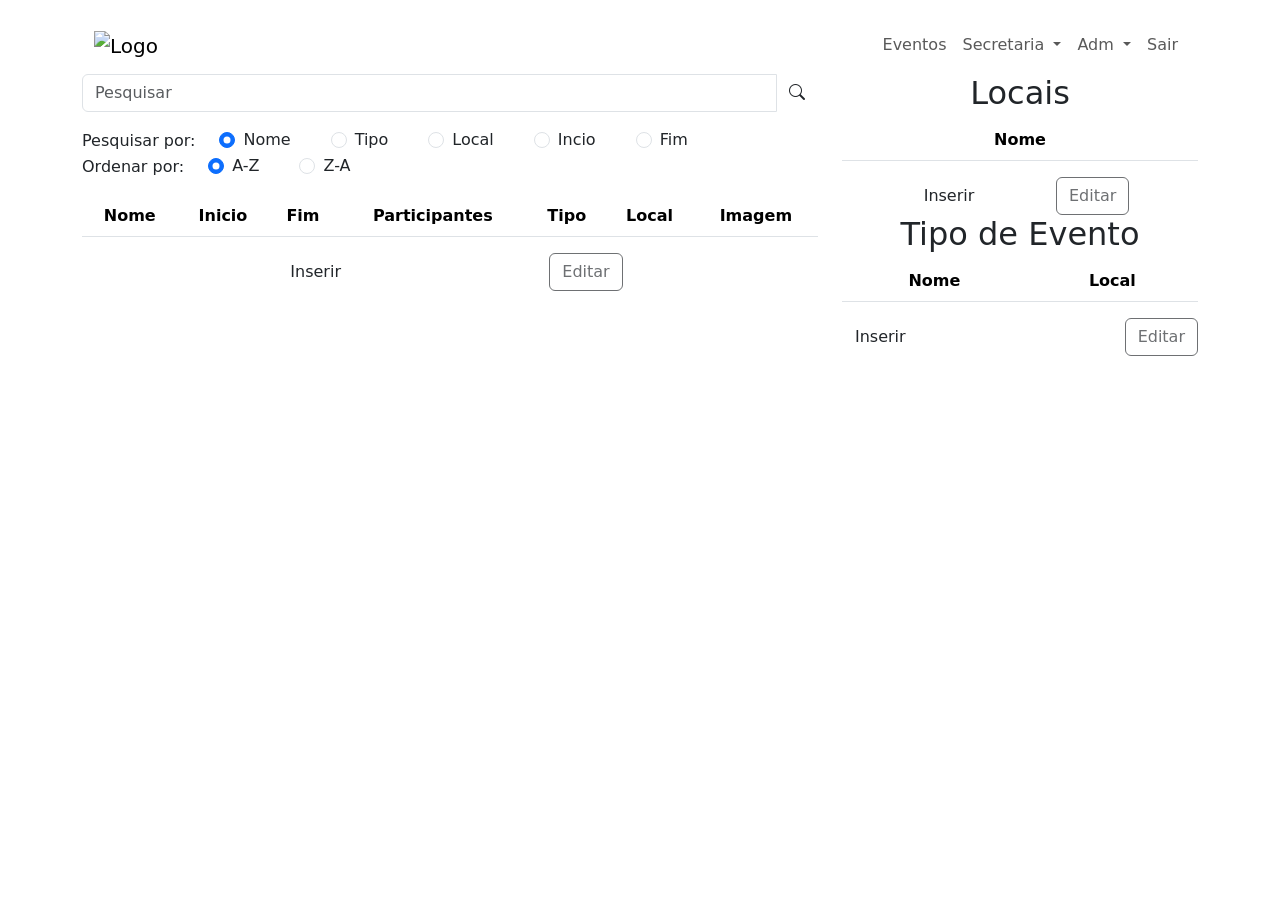
<file: src/main/resources/templates/eventos.html>
<!DOCTYPE html>
<html lang="pt-br" xmlns:th="http://www.thymeleaf.org" xmlns:sec="http://www.thymeleaf.org/extras/spring-security">

<head>
  <meta charset="UTF-8">
  <meta name="viewport" content="width=device-width, initial-scale=1.0">
  <title>Painel de Eventos</title>

  <!-- Bootstrap CSS -->
  <link href="https://cdn.jsdelivr.net/npm/bootstrap@5.3.2/dist/css/bootstrap.min.css" rel="stylesheet">
  <!-- Bootstrap Icons -->
  <link rel="stylesheet" href="https://cdn.jsdelivr.net/npm/bootstrap-icons@1.11.3/font/bootstrap-icons.min.css">
  <!-- Google Fonts -->
  <link rel="preconnect" href="https://fonts.googleapis.com">
  <link rel="preconnect" href="https://fonts.gstatic.com" crossorigin>
  <link href="https://fonts.googleapis.com/css2?family=Patrick+Hand&display=swap" rel="stylesheet">
  <link th:href="@{/css/eventos.css}" rel="stylesheet">

</head>

<body>

  <div class="container mt-3 mb-3">

    <!-- Navbar -->
    <nav class="navbar navbar-expand-lg content-block navbar-custom">
      <div class="container-fluid">
        <a class="navbar-brand" th:href="@{index}"><img th:src="@{/assets/logo.png}" style="height: 75px; width: auto;"
            alt="Logo"></a>
        <button class="navbar-toggler" type="button" data-bs-toggle="collapse" data-bs-target="#navbarNav">
          <span class="navbar-toggler-icon"></span>
        </button>
        <div class="collapse navbar-collapse justify-content-end" id="navbarNav">
          <ul class="navbar-nav">
            <li class="nav-item">
              <a class="nav-link" th:href="@{index}">Eventos</a>
            </li>
            <li class="nav-item dropdown" sec:authorize="hasAnyRole('ADM', 'SECRETARIO')">
              <a class="nav-link dropdown-toggle" role="button" data-bs-toggle="dropdown">
                Secretaria
              </a>
              <ul class="dropdown-menu">
                <li><a class="dropdown-item" th:href="@{alunos}">Alunos</a></li>
                <li><a class="dropdown-item" th:href="@{disciplinas}">Disciplinas</a></li>
                <li><a class="dropdown-item" th:href="@{turmas}">Turmas</a></li>
                <li><a class="dropdown-item" th:href="@{eventos}">Eventos</a></li>
              </ul>
            </li>
            <li class="nav-item dropdown" sec:authorize="hasRole('ADM')">
              <a class="nav-link dropdown-toggle" role="button" data-bs-toggle="dropdown">
                Adm
              </a>
              <ul class="dropdown-menu">
                <li><a class="dropdown-item" th:href="@{contas}">Contas</a></li>
                <li><a class="dropdown-item" th:href="@{funcionarios}">Funcionários</a></li>
              </ul>
            </li>
            <li class="nav-item">
              <a class="nav-link" th:href="@{/logout}">Sair</a>
            </li>
          </ul>
        </div>
      </div>
    </nav>
    <!-- Fim Navbar -->

    <!-- Seção Principal -->
    <section class="content-block">
      <div class="row">

        <!-- Coluna da Esquerda (Tabela Principal) -->
        <div class="col-lg-8">

          <!-- Busca e Filtros -->
          <div class="input-group search-bar-custom mb-3">
            <input type="text" class="form-control" id="inputPesquisa" placeholder="Pesquisar">
            <button class="btn" id="botaoPesquisa" type="button">
              <i class="bi bi-search"></i>
            </button>
          </div>
          <div class="row filter-group align-items-center">
            <div class="col-auto">Pesquisar por:</div>
            <div class="col-auto">
              <div class="form-check form-check-inline">
                <input class="form-check-input" type="radio" name="pesquisarPor" id="radioNome" value="nome" checked>
                <label class="form-check-label" for="radioNome">Nome</label>
              </div>
            </div>
            <div class="col-auto">
              <div class="form-check form-check-inline">
                <input class="form-check-input" type="radio" name="pesquisarPor" id="radioTipo" value="tipo">
                <label class="form-check-label" for="radioTipo">Tipo</label>
              </div>
            </div>
            <div class="col-auto">
              <div class="form-check form-check-inline">
                <input class="form-check-input" type="radio" name="pesquisarPor" id="radioLocal" value="local">
                <label class="form-check-label" for="radioLocal">Local</label>
              </div>
            </div>
            <div class="col-auto">
              <div class="form-check form-check-inline">
                <input class="form-check-input" type="radio" name="pesquisarPor" id="radioIncio" value="inicio">
                <label class="form-check-label" for="radioIncio">Incio</label>
              </div>
            </div>
            <div class="col-auto">
              <div class="form-check form-check-inline">
                <input class="form-check-input" type="radio" name="pesquisarPor" id="radioFim" value="fim">
                <label class="form-check-label" for="radioFim">Fim</label>
              </div>
            </div>
          </div>
          <div class="row filter-group align-items-center mb-3">
            <div class="col-auto">Ordenar por:</div>
            <div class="col-auto">
              <div class="form-check form-check-inline">
                <input class="form-check-input" type="radio" name="ordenarPor" id="radioAZ" value="az" checked>
                <label class="form-check-label" for="radioAZ">A-Z</label>
              </div>
            </div>
            <div class="col-auto">
              <div class="form-check form-check-inline">
                <input class="form-check-input" type="radio" name="ordenarPor" id="radioZA" value="za">
                <label class="form-check-label" for="radioZA">Z-A</label>
              </div>
            </div>
          </div>

          <!-- Tabela Principal de Eventos -->
          <div class="table-scrollable table-responsive">
            <table class="table table-custom text-center table-hover">
              <thead>
                <tr>
                  <th scope="col">Nome</th>
                  <th scope="col">Inicio</th>
                  <th scope="col">Fim</th>
                  <th scope="col">Participantes</th>
                  <th scope="col">Tipo</th>
                  <th scope="col">Local</th>
                  <th scope="col">Imagem</th>
                </tr>
              </thead>
              <tbody id="tabelaEventosBody"></tbody>
            </table>
          </div>

          <!-- Botões de Ação da Tabela Principal -->
          <div class="d-flex justify-content-evenly action-buttons">
            <button class="btn btn-custom" id="btnInserirEvento" data-bs-toggle="modal"
              data-bs-target="#modalGerenciarEvento">
              Inserir
            </button>
            <button class="btn btn-custom" id="btnEditarEvento" data-bs-toggle="modal"
              data-bs-target="#modalGerenciarEvento" disabled>
              Editar
            </button>
          </div>

        </div>
        <!-- Fim Coluna Esquerda -->

        <!-- Coluna da Direita (Tabelas Secundárias) -->
        <div class="col-lg-4 mt-4 mt-lg-0">

          <!-- Caixa Locais -->
          <div class="info-box">
            <h3 class="text-center" style="font-size: 2rem;">Locais</h3>
            <div class="table-scrollable table-responsive">
              <table class="table table-custom text-center table-hover">
                <thead>
                  <tr>
                    <th scope="col">Nome</th>
                  </tr>
                </thead>
                <tbody id="tabelaLocaisBody">

                </tbody>
              </table>
            </div>
            <div class="d-flex justify-content-evenly action-buttons">
              <button class="btn btn-custom" id="btnInserirLocal" data-bs-toggle="modal"
                data-bs-target="#modalGerenciarLocal">
                Inserir
              </button>
              <button class="btn btn-custom" id="btnEditarLocal" data-bs-toggle="modal"
                data-bs-target="#modalGerenciarLocal" disabled>
                Editar
              </button>
            </div>
          </div>
          <!-- Fim Caixa Locais -->

          <!-- Caixa Tipo de Evento -->
          <div class="info-box">
            <h3 class="text-center" style="font-size: 2rem;">Tipo de Evento</h3>
            <div class="table-scrollable table-responsive">
              <table class="table table-custom text-center table-hover">
                <thead>
                  <tr>
                    <th scope="col">Nome</th>
                    <th scope="col">Local</th>
                  </tr>
                </thead>
                <tbody id="tabelaTiposBody">

                </tbody>
              </table>
            </div>
            <div class="d-flex justify-content-between action-buttons">
              <button class="btn btn-custom" id="btnInserirTipo" data-bs-toggle="modal"
                data-bs-target="#modalGerenciarTipo">
                Inserir
              </button>
              <button class="btn btn-custom" id="btnEditarTipo" data-bs-toggle="modal"
                data-bs-target="#modalGerenciarTipo" disabled>
                Editar
              </button>
            </div>
          </div>
          <!-- Fim Caixa Tipo de Evento -->

        </div>
        <!-- Fim Coluna Direita -->

      </div>
    </section>
  </div>


  <!-- NOVO MODAL: Gerenciar Local (Inserir/Editar) -->
  <div class="modal fade" id="modalGerenciarLocal" tabindex="-1">
    <div class="modal-dialog modal-dialog-centered">
      <div class="modal-content"
        style="background-color: var(--cor-bloco-principal); border: 3px solid var(--cor-texto-borda); border-radius: 15px;">
        <div class="modal-body" style="padding: 2rem;">

          <h3 class="text-center mb-4" style="font-size: 2.5rem;" id="modalLocalTitulo">Inserir Local</h3>

          <!-- Campo de Nome (com o estilo rosa do seu esboço) -->
          <div class="form-floating mb-3">
            <input type="text" class="form-control" id="editLocalNome" placeholder="Nome do Local">
            <label for="editLocalNome" style="color: #555;">Nome</label>
          </div>

          <button type="button" class="btn btn-custom w-100 mt-3" id="btnSalvarLocal">Confirmar</button>
          <div id="alertaModalLocal" class="alert mt-3 d-none" style="text-align: center;"></div>
        </div>
      </div>
    </div>
  </div>

  <!-- NOVO MODAL: Gerenciar Tipo de Evento (Inserir/Editar) -->
  <div class="modal fade" id="modalGerenciarTipo" tabindex="-1">
    <div class="modal-dialog modal-dialog-centered">
      <div class="modal-content"
        style="background-color: var(--cor-bloco-principal); border: 3px solid var(--cor-texto-borda); border-radius: 15px;">
        <div class="modal-body" style="padding: 2rem;">

          <h3 class="text-center mb-4" style="font-size: 2.5rem;" id="modalTipoTitulo">Inserir Tipo de Evento</h3>

          <!-- Dropdown "Local" (Baseado em Tabela) -->
          <div class="dropdown mb-3">
            <button class="btn btn-dropdown-custom dropdown-toggle" type="button" id="btnDropdownLocal"
              data-bs-toggle="dropdown" aria-expanded="false">
              Selecione um Local
            </button>
            <!-- Menu do dropdown com a classe de scroll -->
            <ul class="dropdown-menu dropdown-menu-scroll" id="dropdownMenuLocal" aria-labelledby="btnDropdownLocal">
              <!-- Locais serão injetados aqui pelo JS -->
            </ul>
          </div>

          <!-- Campo "Nome" (Rosa) -->
          <div class="form-floating mb-3">
            <input type="text" class="form-control" id="editTipoNome" placeholder="Nome do Tipo">
            <label for="editTipoNome" style="color: #555;">Nome</label>
          </div>

          <button type="button" class="btn btn-custom w-100 mt-3" id="btnSalvarTipo">Confirmar</button>
          <div id="alertaModalTipoEvento" class="alert mt-3 d-none" style="text-align: center;"></div>
        </div>
      </div>
    </div>
  </div>

  <!-- NOVO MODAL: Gerenciar Evento (Inserir/Editar) -->
  <div class="modal fade" id="modalGerenciarEvento" tabindex="-1">
    <div class="modal-dialog modal-lg modal-dialog-centered"> <!-- modal-lg para mais espaço -->
      <div class="modal-content"
        style="background-color: var(--cor-bloco-principal); border: 3px solid var(--cor-texto-borda); border-radius: 15px;">
        <div class="modal-body" style="padding: 2rem;">

          <h3 class="text-center mb-4" style="font-size: 2.5rem;" id="modalEventoTitulo">Inserir Evento</h3>

          <div class="row">
            <!-- Coluna Esquerda: Nome, Tipo, Local -->
            <div class="col-md-6">
              <!-- Nome -->
              <div class="form-floating mb-3">
                <input type="text" class="form-control" id="editEventoNome" placeholder="Nome do Evento">
                <label for="editEventoNome" style="color: #555;">Nome</label>
              </div>

              <!-- Dropdown "Tipo" -->
              <div class="dropdown mb-3">
                <button class="btn btn-dropdown-custom dropdown-toggle" type="button" id="btnDropdownTipoEvento"
                  data-bs-toggle="dropdown" aria-expanded="false">
                  Selecione o Tipo
                </button>
                <ul class="dropdown-menu dropdown-menu-scroll" id="dropdownMenuTipoEvento"
                  aria-labelledby="btnDropdownTipoEvento">
                  <!-- Tipos de Evento serão injetados aqui pelo JS -->
                </ul>
              </div>

              <!-- Local (preenchido automaticamente) -->
              <div class="form-floating mb-3">
                <input type="text" class="form-control" id="editEventoLocal" placeholder="Local (puxado pelo Tipo)"
                  disabled>
                <label for="editEventoLocal" style="color: #555;">Local</label>
              </div>
            </div>

            <!-- Coluna Direita: Datas, Participantes -->
            <div class="col-md-6">
              <!-- Inicio -->
              <div class="form-floating mb-3">
                <input type="text" class="form-control" id="editEventoInicio" placeholder="Início (dd/mm/aaaa)">
                <label for="editEventoInicio" style="color: #555;">Início (dd/mm/aaaa)</label>
              </div>

              <!-- Fim -->
              <div class="form-floating mb-3">
                <input type="text" class="form-control" id="editEventoFim" placeholder="Fim (dd/mm/aaaa)">
                <label for="editEventoFim" style="color: #555;">Fim (dd/mm/aaaa)</label>
              </div>

              <!-- Participantes -->
              <div class="form-floating mb-3">
                <input type="text" class="form-control" id="editEventoParticipantes"
                  placeholder="Previsão de Participantes">
                <label for="editEventoParticipantes" style="color: #555;">Previsão de Participantes</label>
              </div>

              <!-- Nome arquivo-->
              <div class="form-floating mb-3">
                <input type="text" class="form-control" id="editEventoCaminho" placeholder="Nome do Arquivo">
                <label for="editEventoCaminho" style="color: #555;">Arquivo da imagem</label>
              </div>
            </div>
          </div>

          <!-- Botão Confirmar -->
          <button type="button" class="btn btn-custom w-100 mt-3" id="btnSalvarEvento">Botão de confirmar</button>
          <div id="alertaModalGerenciarEvento" class="alert mt-3 d-none" style="text-align: center;"></div>
        </div>
      </div>
    </div>
  </div>

  <!-- SCRIPTS -->
  <script src="https://cdn.jsdelivr.net/npm/bootstrap@5.3.2/dist/js/bootstrap.bundle.min.js"></script>
  <script th:src="@{/js/eventos.js}" defer></script>

</body>

</html>
</file>
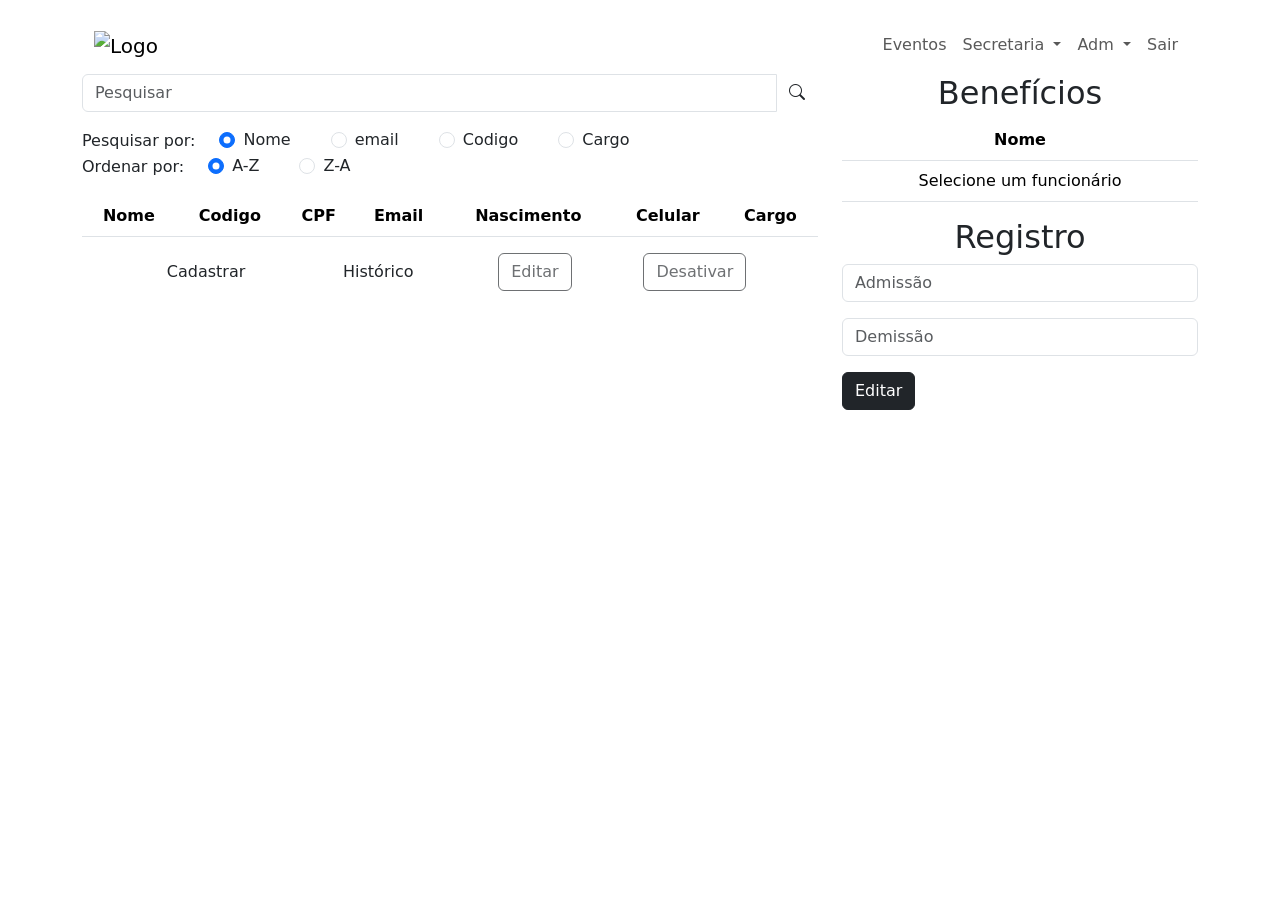
<file: src/main/resources/templates/funcionarios.html>
<!DOCTYPE html>
<html lang="pt-br" xmlns:th="http://www.thymeleaf.org" xmlns:sec="http://www.thymeleaf.org/extras/spring-security">

<head>
  <meta charset="UTF-8">
  <meta name="viewport" content="width=device-width, initial-scale=1.0">
  <title>Painel de Funcionários</title>

  <link href="https://cdn.jsdelivr.net/npm/bootstrap@5.3.2/dist/css/bootstrap.min.css" rel="stylesheet">

  <link rel="stylesheet" href="https://cdn.jsdelivr.net/npm/bootstrap-icons@1.11.3/font/bootstrap-icons.min.css">

  <link rel="preconnect" href="https://fonts.googleapis.com">
  <link rel="preconnect" href="https://fonts.gstatic.com" crossorigin>
  <link href="https://fonts.googleapis.com/css2?family=Patrick+Hand&display=swap" rel="stylesheet">
  <link th:href="@{/css/funcionarios.css}" rel="stylesheet">
</head>

<body>

  <div class="container mt-3 mb-3">

    <!-- Navbar -->
    <nav class="navbar navbar-expand-lg content-block navbar-custom">
      <div class="container-fluid">
        <a class="navbar-brand" th:href="@{index}"><img th:src="@{/assets/logo.png}" style="height: 75px; width: auto;"
            alt="Logo"></a>
        <button class="navbar-toggler" type="button" data-bs-toggle="collapse" data-bs-target="#navbarNav">
          <span class="navbar-toggler-icon"></span>
        </button>
        <div class="collapse navbar-collapse justify-content-end" id="navbarNav">
          <ul class="navbar-nav">
            <li class="nav-item">
              <a class="nav-link" th:href="@{index}">Eventos</a>
            </li>
            <li class="nav-item dropdown" sec:authorize="hasAnyRole('ADM', 'SECRETARIO')">
              <a class="nav-link dropdown-toggle" role="button" data-bs-toggle="dropdown">
                Secretaria
              </a>
              <ul class="dropdown-menu">
                <li><a class="dropdown-item" th:href="@{alunos}">Alunos</a></li>
                <li><a class="dropdown-item" th:href="@{disciplinas}">Disciplinas</a></li>
                <li><a class="dropdown-item" th:href="@{turmas}">Turmas</a></li>
                <li><a class="dropdown-item" th:href="@{eventos}">Eventos</a></li>
              </ul>
            </li>
            <li class="nav-item dropdown" sec:authorize="hasRole('ADM')">
              <a class="nav-link dropdown-toggle" role="button" data-bs-toggle="dropdown">
                Adm
              </a>
              <ul class="dropdown-menu">
                <li><a class="dropdown-item" th:href="@{contas}">Contas</a></li>
                <li><a class="dropdown-item" th:href="@{funcionarios}">Funcionários</a></li>
              </ul>
            </li>
            <li class="nav-item">
              <a class="nav-link" th:href="@{/logout}">Sair</a>
            </li>
          </ul>
        </div>
      </div>
    </nav>
    <section class="content-block">
      <div class="row">

        <div class="col-lg-8">

          <div class="input-group search-bar-custom mb-3">
            <input type="text" class="form-control" placeholder="Pesquisar" id="inputPesquisa">
            <button class="btn" type="button" id="botaoPesquisa">
              <i class="bi bi-search"></i>
            </button>
          </div>

          <div class="row filter-group align-items-center">
            <div class="col-auto">Pesquisar por:</div>
            <div class="col-auto">
              <div class="form-check form-check-inline">
                <input class="form-check-input" type="radio" name="pesquisarPor" id="radioNome" value="nome" checked>
                <label class="form-check-label" for="radioNome">Nome</label>
              </div>
            </div>
            <div class="col-auto">
              <div class="form-check form-check-inline">
                <input class="form-check-input" type="radio" name="pesquisarPor" id="radioEmail" value="email">
                <label class="form-check-label" for="radioEmail">email</label>
              </div>
            </div>
            <div class="col-auto">
              <div class="form-check form-check-inline">
                <input class="form-check-input" type="radio" name="pesquisarPor" id="radioCodigo" value="codigo">
                <label class="form-check-label" for="radioCodigo">Codigo</label>
              </div>
            </div>
            <div class="col-auto">
              <div class="form-check form-check-inline">
                <input class="form-check-input" type="radio" name="pesquisarPor" id="radioCargo" value="cargo">
                <label class="form-check-label" for="radioCargo">Cargo</label>
              </div>
            </div>
          </div>

          <div class="row filter-group align-items-center mb-3">
            <div class="col-auto">Ordenar por:</div>
            <div class="col-auto">
              <div class="form-check form-check-inline">
                <input class="form-check-input" type="radio" name="ordenarPor" id="radioAZ" value="az" checked>
                <label class="form-check-label" for="radioAZ">A-Z</label>
              </div>
            </div>
            <div class="col-auto">
              <div class="form-check form-check-inline">
                <input class="form-check-input" type="radio" name="ordenarPor" id="radioZA" value="za">
                <label class="form-check-label" for="radioZA">Z-A</label>
              </div>
            </div>
          </div>

          <div class="table-scrollable table-responsive">
            <table class="table table-custom text-center table-hover">
              <thead>
                <tr>
                  <th scope="col">Nome</th>
                  <th scope="col">Codigo</th>
                  <th scope="col">CPF</th>
                  <th scope="col">Email</th>
                  <th scope="col">Nascimento</th>
                  <th scope="col">Celular</th>
                  <th scope="col">Cargo</th>
                </tr>
              </thead>
              <tbody id="tabelaFuncionariosBody">
              </tbody>
            </table>
          </div>

          <div class="d-flex justify-content-evenly action-buttons">
            <button class="btn btn-custom" id="btnCadastrarTabela" data-bs-toggle="modal"
              data-bs-target="#modalCadastrarFuncionario">
              Cadastrar
            </button>
            <button class="btn btn-custom" id="btnInformacoes">
              Histórico
            </button>
            <button class="btn btn-custom" id="btnEditarTabela" data-bs-toggle="modal"
              data-bs-target="#modalEditarFuncionario" disabled>
              Editar
            </button>
            <button class="btn btn-custom" id="btnDesativarTabela" data-bs-toggle="modal"
              data-bs-target="#modalDesativar" disabled>
              Desativar
            </button>
          </div>

        </div>

        <div class="col-lg-4 mt-4 mt-lg-0">
          <div class="address-form-box" id="enderecoDiv" style="display: none;">
            <h3 class="text-center" style="font-size: 2rem;">Endereço</h3>

            <form id="formEndereco">
              <div class="mb-3">
                <input type="text" class="form-control address-field" id="editRua" placeholder="Rua" readonly>
              </div>
              <div class="mb-3">
                <input type="text" class="form-control address-field" id="editBairro" placeholder="Bairro" readonly>
              </div>
              <div class="mb-3">
                <input type="text" class="form-control address-field" id="editCidade" placeholder="Cidade" readonly>
              </div>
              <div class="row mb-3">
                <div class="col-6">
                  <input type="text" class="form-control address-field" id="editNumero" placeholder="Numero" readonly>
                </div>
                <div class="col-6">
                  <input type="text" class="form-control address-field" id="editCEP" placeholder="CEP" readonly>
                </div>
              </div>
              <div class="mb-3">
                <input type="text" class="form-control address-field" id="editComplemento" placeholder="Complemento"
                  readonly>
              </div>

              <button type="button" class="btn btn-dark" id="btnEditarEndereco">Editar</button>

              <button type="button" class="btn btn-primary mt-2 d-none" id="btnSalvarEndereco">Salvar</button>
              <div id="alertaEndereco" class="alert mt-3 d-none" style="text-align: center;"></div>
            </form>
          </div>

          <!-- Caixa Histórico -->
          <div id="informacoesDiv" style="display: block;">
            <div class="info-box">
              <h3 class="text-center" style="font-size: 2rem;">Benefícios</h3>
              <div class="table-scrollable table-responsive">
                <table class="table table-custom text-center table-hover">
                  <thead>
                    <tr>
                      <th scope="col">Nome</th>
                    </tr>
                  </thead>
                  <!-- Corpo da Tabela de Histórico -->
                  <tbody id="tabelaBeneficiosBody">
                    <tr>
                      <td colspan="3">Selecione um funcionário</td>
                    </tr>
                  </tbody>
                </table>
              </div>
            </div>
            <!-- Fim Caixa Histórico -->

            <!-- Caixa Mensalidades -->
            <div class="info-box address-form-box">
              <h3 class="text-center" style="font-size: 2rem;">Registro</h3>
              <form>
                <div class="mb-3">
                  <input type="text" class="form-control registro-field" id="inputAdmissao" placeholder="Admissão"
                    readonly>
                </div>
                <div class="my-3">
                  <input type="text" class="form-control registro-field" id="inputDemissao" placeholder="Demissão"
                    readonly>
                </div>
              </form>
              <button type="button" class="btn btn-dark" id="btnEditarRegistro">Editar</button>

              <button type="button" class="btn btn-primary mt-2 d-none" id="btnSalvarRegistro">Salvar</button>
              <div id="alertaRegistro" class="alert mt-3 d-none" style="text-align: center;"></div>
            </div>
          </div>

        </div>

      </div>
    </section>
  </div>
  <div class="modal fade" id="modalDesativar" tabindex="-1">
    <div class="modal-dialog modal-dialog-centered">
      <div class="modal-content"
        style="background-color: var(--cor-bloco-principal); border: 3px solid var(--cor-texto-borda); border-radius: 15px;">
        <div class="modal-body text-center" style="padding: 2rem;">
          <h5 class_style="font-size: 1.8rem;" id="desativarMensagem">O funcionário .... será desativado</h5>
          <p class="mt-2" style="font-size: 1.4rem;" id="desativarInstrucao">Digite "Codigo" para confirmar</p>
          <div class="form-floating my-3">
            <input type="text" class="form-control" id="inputConfirmarCodigo" placeholder="TextField">
            <label for="inputConfirmarCodigo" style="color: #555;">Código</label>
          </div>
          <button type="button" class="btn btn-custom w-100" id="btnConfirmarDesativacao">Confirmar</button>
          <div id="alertaDesativar" class="alert mt-3 d-none" style="text-align: center;"></div>
        </div>
      </div>
    </div>
  </div>

  <div class="modal fade" id="modalCadastrarFuncionario" tabindex="-1">
    <div class="modal-dialog modal-lg modal-dialog-centered">
      <div class="modal-content"
        style="background-color: var(--cor-bloco-principal); border: 3px solid var(--cor-texto-borda); border-radius: 15px;">
        <div class="modal-body" style="padding: 2rem;">
          <h3 class="text-center mb-4" style="font-size: 2.5rem;">Cadastrar Novo Funcionário</h3>
          <div class="row justify-content-center">
            <div class="col-md-6">
              <div class="form-floating mb-3">
                <input type="text" class="form-control" id="cadNome" placeholder="Nome Completo">
                <label for="cadNome" style="color: #555;">Nome Completo</label>
              </div>
              <div class="form-floating mb-3">
                <input type="text" class="form-control" id="cadCodigo" placeholder="Código">
                <label for="cadCodigo" style="color: #555;">Código (Ex: F103)</label>
              </div>
              <div class="form-floating mb-3">
                <input type="text" class="form-control" id="cadCPF" placeholder="CPF">
                <label for="cadCPF" style="color: #555;">CPF</label>
              </div>
            </div>
            <div class="col-md-6">
              <div class="form-floating mb-3">
                <input type="email" class="form-control" id="cadEmail" placeholder="Email">
                <label for="cadEmail" style="color: #555;">Email</label>
              </div>
              <div class="form-floating mb-3">
                <input type="text" class="form-control" id="cadCelular" placeholder="Celular">
                <label for="cadCelular" style="color: #555;">Celular</label>
              </div>
              <div class="form-floating mb-3">
                <input type="text" class="form-control" id="cadCargo" placeholder="Cargo">
                <label for="cadCargo" style="color: #555;">Cargo</label>
              </div>
            </div>
            <div class="form-floating mb-3  w-50" style="padding-left: 5px;">
              <input type="text" class="form-control" id="cadNascimento" placeholder="Nascimento">
              <label for="cadNascimento" style="color: #555;">Nascimento</label>
            </div>
            <div></div>
            <button type="button" class="btn btn-custom w-50" id="btnSalvarCadastro">Confirmar Cadastro</button>
            <div id="alertaCadastrar" class="alert mt-3 d-none" style="text-align: center;"></div>
          </div>
        </div>
      </div>
    </div>
  </div>

  <div class="modal fade" id="modalEditarFuncionario" tabindex="-1">
    <div class="modal-dialog modal-lg modal-dialog-centered">
      <div class="modal-content"
        style="background-color: var(--cor-bloco-principal); border: 3px solid var(--cor-texto-borda); border-radius: 15px;">
        <div class="modal-body" style="padding: 2rem;">
          <h3 class="text-center mb-4" style="font-size: 2.5rem;">Editar Funcionário</h3>
          <div class="row justify-content-center">
            <div class="col-md-6">
              <div class="form-floating mb-3">
                <input type="text" class="form-control" id="editNome" placeholder="Nome Completo">
                <label for="editNome" style="color: #555;">Nome Completo</label>
              </div>
              <div class="form-floating mb-3">
                <input type="text" class="form-control" id="editCodigo" placeholder="Código" disabled>
                <label for="editCodigo" style="color: #555;">Código</label>
              </div>
              <div class="form-floating mb-3">
                <input type="text" class="form-control" id="editCPF" placeholder="CPF">
                <label for="editCPF" style="color: #555;">CPF</label>
              </div>
            </div>
            <div class="col-md-6">
              <div class="form-floating mb-3">
                <input type="email" class="form-control" id="editEmail" placeholder="Email">
                <label for="editEmail" style="color: #555;">Email</label>
              </div>
              <div class="form-floating mb-3">
                <input type="text" class="form-control" id="editCelular" placeholder="Celular">
                <label for="editCelular" style="color: #555;">Celular</label>
              </div>
              <div class="form-floating mb-3">
                <input type="text" class="form-control" id="editCargo" placeholder="Cargo">
                <label for="editCargo" style="color: #555;">Cargo</label>
              </div>
            </div>
            <div class="form-floating mb-3  w-50" style="padding-left: 5px;">
              <input type="text" class="form-control" id="editNascimento" placeholder="Nascimento">
              <label for="editNascimento" style="color: #555;">Nascimento</label>
            </div>
            <div></div>
            <button type="button" class="btn btn-custom w-50" id="btnSalvarEdicao">Confirmar Alterações</button>
            <div id="alertaEditar" class="alert mt-3 d-none" style="text-align: center;"></div>
          </div>
        </div>
      </div>
    </div>
  </div>

  <div class="modal fade" id="modalEditarBeneficios" tabindex="-1">
    <div class="modal-dialog modal-dialog-centered">
      <div class="modal-content"
        style="background-color: var(--cor-bloco-principal); border: 3px solid var(--cor-texto-borda); border-radius: 15px;">
        <div class="modal-body text-center" style="padding: 2rem;">
          <h1 class_style="font-size: 2.25rem;" id="modalBeneficiosTitulo">Editar Benefícios</h5>
            <p class="mt-2" style="font-size: 1.75rem;" id="modalBeneficiosSubTitulo">Adicione ou retire Benefícios
            </p>
            <div class="form-floating my-3">
              <input type="text" class="form-control" id="inputEditarBeneficios" placeholder="Benefícios"
                style="font-size: 1.5rem;">
              <label for="inputEditarBeneficios" style="color: #555;">Benefícios</label>
            </div>
            <button type="button" class="btn btn-custom w-50" id="btnEditarBeneficios">Salvar</button>
            <div id="alertaBeneficios" class="alert mt-3 d-none" style="text-align: center;"></div>
        </div>
      </div>
    </div>
  </div>


  <script src="https://cdn.jsdelivr.net/npm/bootstrap@5.3.2/dist/js/bootstrap.bundle.min.js"></script>
  <script th:src="@{/js/funcionarios.js}"></script>
</body>

</html>
</file>
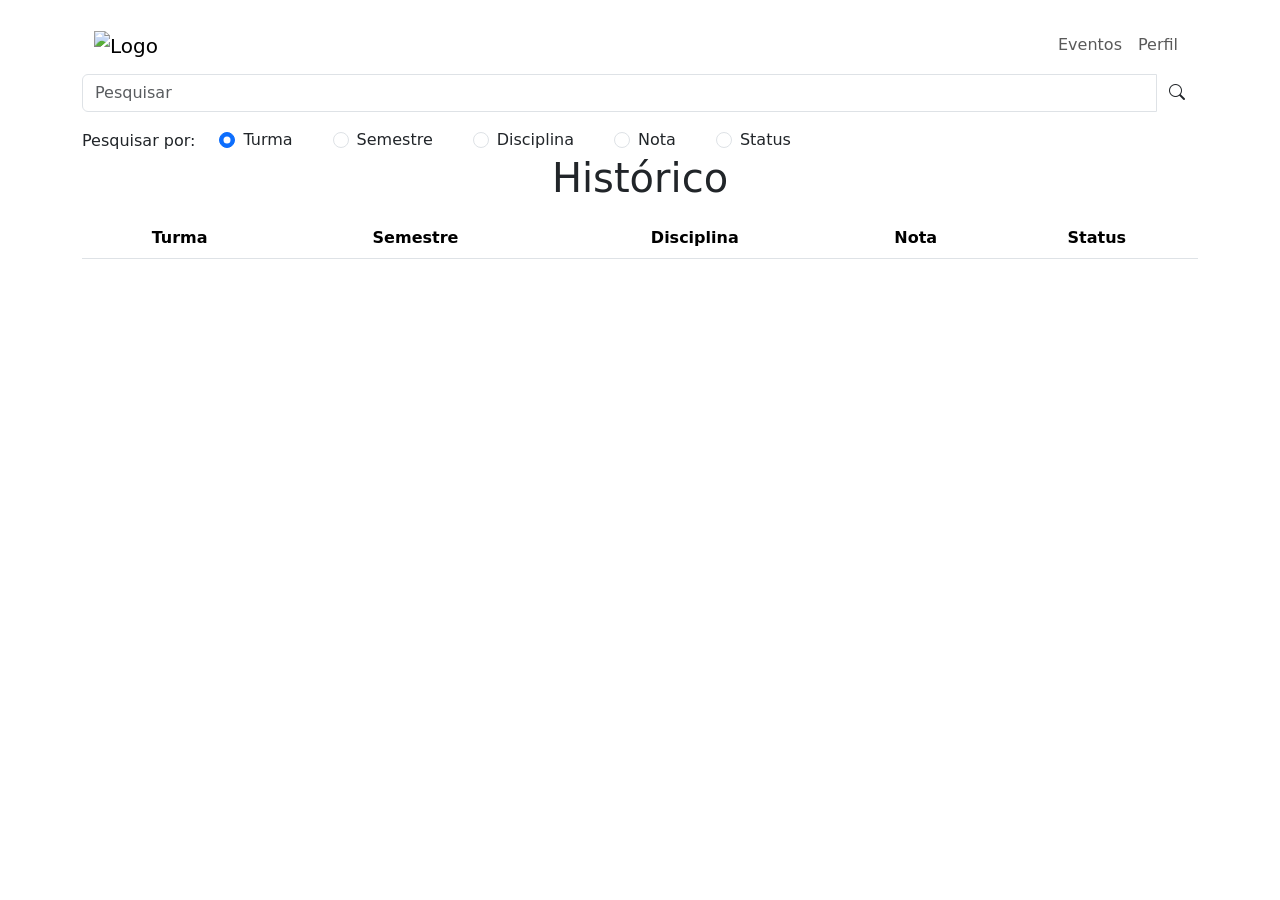
<file: src/main/resources/templates/historico.html>
<!DOCTYPE html>
<html lang="pt-br" xmlns:th="http://www.thymeleaf.org" xmlns:sec="http://www.thymeleaf.org/extras/spring-security">

<head>
  <meta charset="UTF-8" />
  <meta name="viewport" content="width=device-width, initial-scale=1.0" />
  <title>Histórico</title>

  <link href="https://cdn.jsdelivr.net/npm/bootstrap@5.3.2/dist/css/bootstrap.min.css" rel="stylesheet" />

  <link rel="stylesheet" href="https://cdn.jsdelivr.net/npm/bootstrap-icons@1.11.3/font/bootstrap-icons.min.css" />

  <link rel="preconnect" href="https://fonts.googleapis.com" />
  <link rel="preconnect" href="https://fonts.gstatic.com" crossorigin />
  <link href="https://fonts.googleapis.com/css2?family=Patrick+Hand&display=swap" rel="stylesheet" />
  <link th:href="@{/css/historico.css}" rel="stylesheet" />
</head>

<body>
  <div class="container mt-3 mb-3">
    <!-- Navbar -->
    <nav class="navbar navbar-expand-lg content-block navbar-custom">
      <div class="container-fluid">
        <a class="navbar-brand" th:href="@{index}"><img th:src="@{/assets/logo.png}" style="height: 75px; width: auto;"
            alt="Logo"></a>
        <button class="navbar-toggler" type="button" data-bs-toggle="collapse" data-bs-target="#navbarNav">
          <span class="navbar-toggler-icon"></span>
        </button>
        <div class="collapse navbar-collapse justify-content-end" id="navbarNav">
          <ul class="navbar-nav">
            <li class="nav-item">
              <a class="nav-link" th:href="@{index}">Eventos</a>
            </li>
            <li class="nav-item" sec:authorize="hasRole('ALUNO')">
              <a class="nav-link" th:href="@{perfil}">Perfil</a>
            </li>

          </ul>
        </div>
      </div>
    </nav>
    <section class="content-block">
      <div class="input-group search-bar-custom mb-3">
        <input type="text" class="form-control" placeholder="Pesquisar" id="inputPesquisa" />
        <select id="selectStatus" class="form-control" style="display: none">
          <option value="cursando">Cursando</option>
          <option value="trancado">Trancado</option>
          <option value="aprovado">Aprovado</option>
          <option value="reprovado">Reprovado</option>
        </select>
        <button class="btn" type="button" id="botaoPesquisa">
          <i class="bi bi-search"></i>
        </button>
      </div>

      <div class="row filter-group align-items-center">
        <div class="col-auto">Pesquisar por:</div>
        <div class="col-auto">
          <div class="form-check form-check-inline">
            <input class="form-check-input" type="radio" name="pesquisarPor" id="radioTurma" value="turma" checked />
            <label class="form-check-label" for="radioTurma">Turma</label>
          </div>
        </div>
        <div class="col-auto">
          <div class="form-check form-check-inline">
            <input class="form-check-input" type="radio" name="pesquisarPor" id="radioSemestre" value="semestre" />
            <label class="form-check-label" for="radioSemestre">Semestre</label>
          </div>
        </div>
        <div class="col-auto">
          <div class="form-check form-check-inline">
            <input class="form-check-input" type="radio" name="pesquisarPor" id="radioDisciplina" value="disciplina" />
            <label class="form-check-label" for="radioDisciplina">Disciplina</label>
          </div>
        </div>
        <div class="col-auto">
          <div class="form-check form-check-inline">
            <input class="form-check-input" type="radio" name="pesquisarPor" id="radioNota" value="nota" />
            <label class="form-check-label" for="radioNota">Nota</label>
          </div>
        </div>
        <div class="col-auto">
          <div class="form-check form-check-inline">
            <input class="form-check-input" type="radio" name="pesquisarPor" id="radioStatus" value="status" />
            <label class="form-check-label" for="radioStatus">Status</label>
          </div>
        </div>
      </div>
    </section>
    <section class="content-block text-center">
      <h2 style="font-size: 2.5rem">Histórico</h2>

      <div class="mt-3 table-scrollable table-responsive">
        <table class="table table-custom text-center">
          <thead>
            <tr>
              <th scope="col">Turma</th>
              <th scope="col">Semestre</th>
              <th scope="col">Disciplina</th>
              <th scope="col">Nota</th>
              <th scope="col">Status</th>
            </tr>
          </thead>
          <tbody id="tabela">
          </tbody>
        </table>
      </div>
    </section>
  </div>
  <script src="https://cdn.jsdelivr.net/npm/bootstrap@5.3.2/dist/js/bootstrap.bundle.min.js"></script>
  <script th:src="@{/js/historico.js}" defer></script>
</body>

</html>
</file>
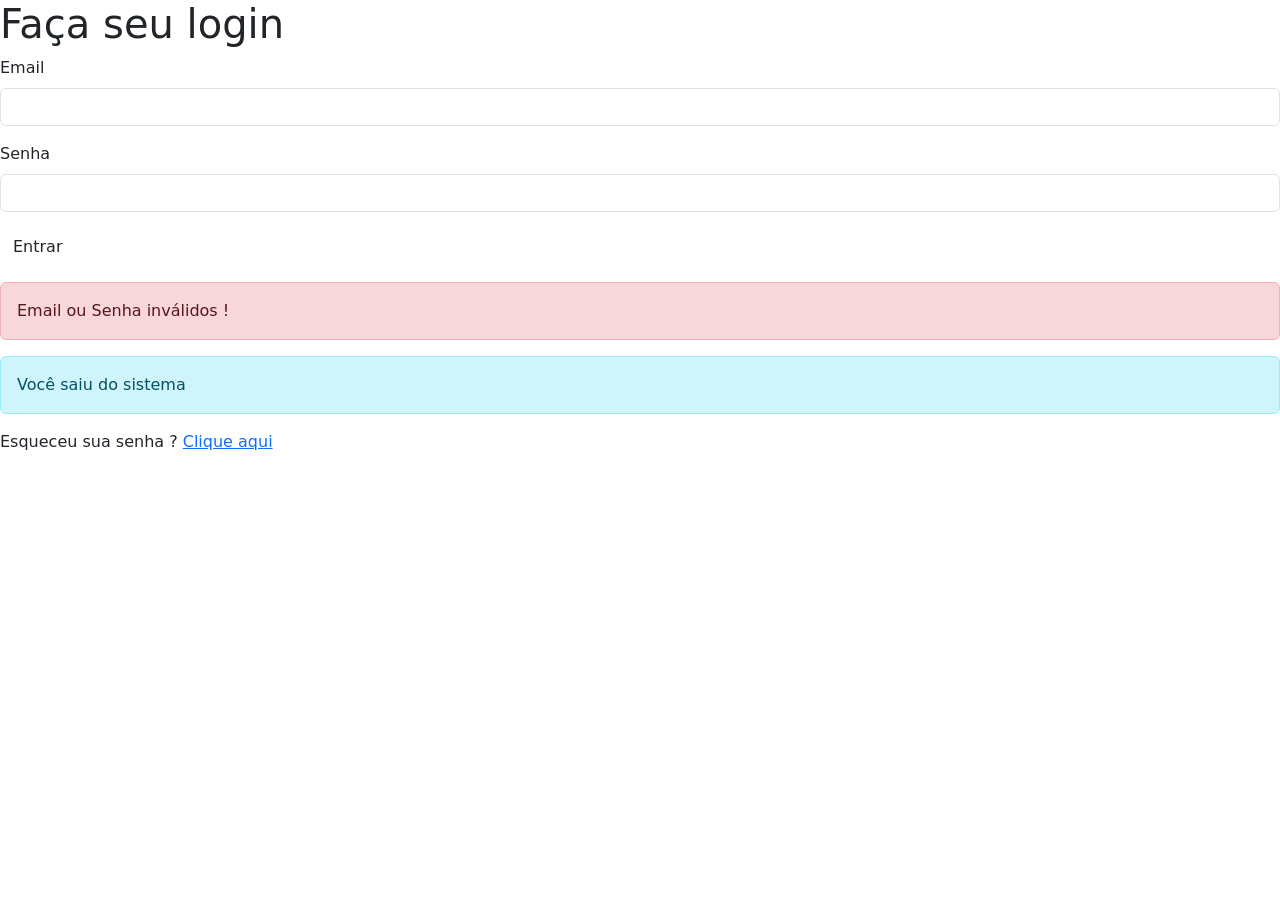
<file: src/main/resources/templates/login.html>
<!DOCTYPE html>
<html lang="pt-br" xmlns:th="http://www.thymeleaf.org" xmlns:sec="http://www.thymeleaf.org/extras/spring-security">

<head>
  <meta charset="UTF-8">
  <meta name="viewport" content="width=device-width, initial-scale=1.0">
  <title>Login</title>

  <link href="https://cdn.jsdelivr.net/npm/bootstrap@5.3.2/dist/css/bootstrap.min.css" rel="stylesheet">
  <link rel="preconnect" href="https://fonts.googleapis.com">
  <link rel="preconnect" href="https://fonts.gstatic.com" crossorigin>
  <link href="https://fonts.googleapis.com/css2?family=Patrick+Hand&display=swap" rel="stylesheet">
  <link th:href="@{/css/login.css}" rel="stylesheet">
  <!-- <link href="/static/css/login.css" rel="stylesheet"> -->
</head>

<body>

  <div class="background-image"></div>

  <div class="login-card">

    <h1 class="login-title">Faça seu login</h1>

    <form th:action="@{/login}" method="post">
      <div class="mb-3">
        <label for="inputEmail" class="form-label">Email</label>
        <input type="text" class="form-control" id="inputEmail" name="username" required>
      </div>

      <div class="mb-3">
        <label for="inputSenha" class="form-label">Senha</label>
        <input type="password" class="form-control" id="inputSenha" name="password" required>
      </div>

      <button type="submit" class="btn btn-login">Entrar</button>

      <div th:if="${param.error != null}" class="alert alert-danger mt-3" role="alert">
        Email ou Senha inválidos !
      </div>

      <div th:if="${param.logout != null}" class="alert alert-info mt-3" role="alert">
        Você saiu do sistema
      </div>

      <div class="forgot-password">
        Esqueceu sua senha ? <a href="#">Clique aqui</a>
      </div>
    </form>

  </div>

  <script src="https://cdn.jsdelivr.net/npm/bootstrap@5.3.2/dist/js/bootstrap.bundle.min.js"></script>
</body>

</html>
</file>
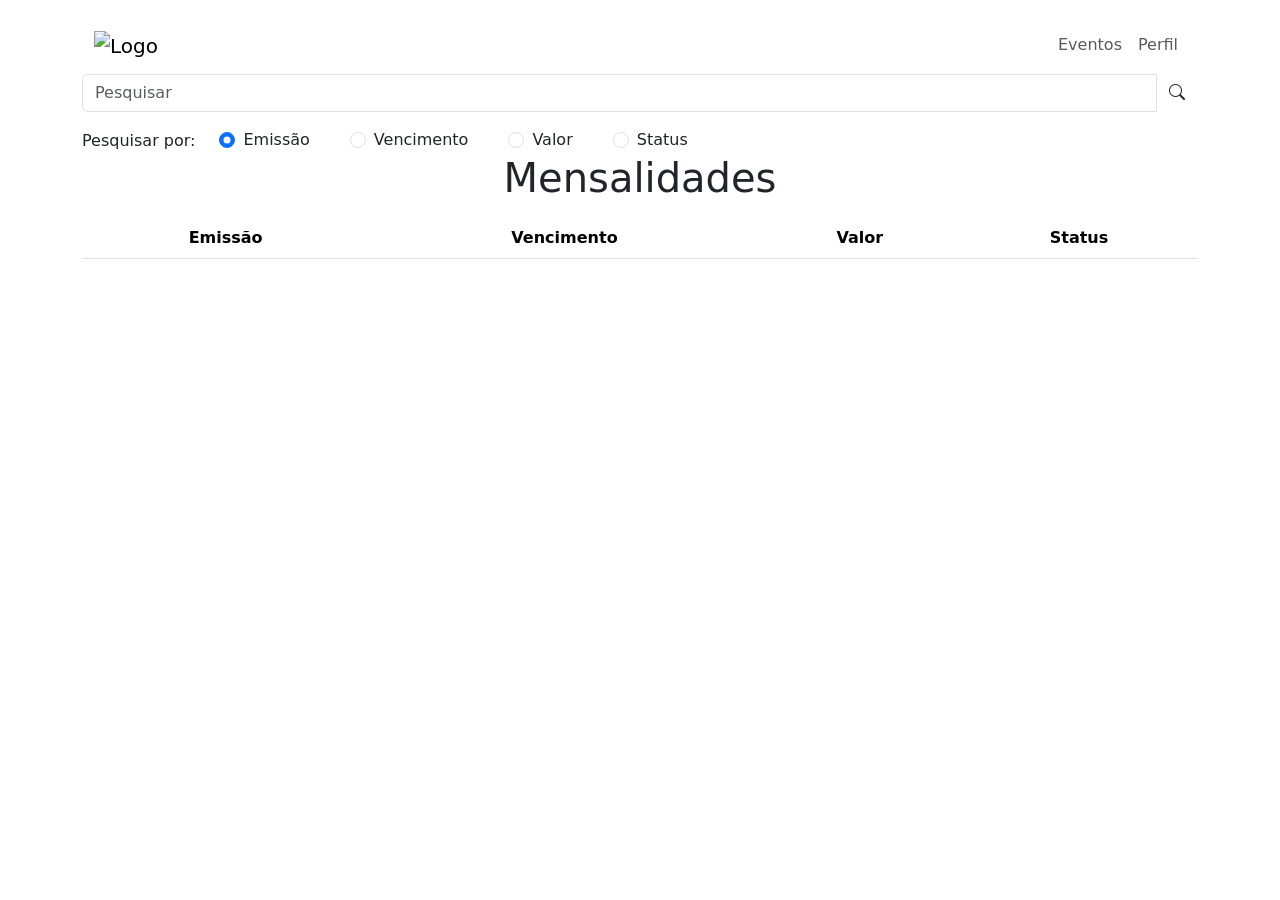
<file: src/main/resources/templates/mensalidades.html>
<!DOCTYPE html>
<html lang="pt-br" xmlns:th="http://www.thymeleaf.org" xmlns:sec="http://www.thymeleaf.org/extras/spring-security">

<head>
  <meta charset="UTF-8" />
  <meta name="viewport" content="width=device-width, initial-scale=1.0" />
  <title>Mensalidades</title>

  <link href="https://cdn.jsdelivr.net/npm/bootstrap@5.3.2/dist/css/bootstrap.min.css" rel="stylesheet" />

  <link rel="stylesheet" href="https://cdn.jsdelivr.net/npm/bootstrap-icons@1.11.3/font/bootstrap-icons.min.css" />

  <link rel="preconnect" href="https://fonts.googleapis.com" />
  <link rel="preconnect" href="https://fonts.gstatic.com" crossorigin />
  <link href="https://fonts.googleapis.com/css2?family=Patrick+Hand&display=swap" rel="stylesheet" />
  <link th:href="@{/css/mensalidades.css}" rel="stylesheet">
</head>

<body>
  <div class="container mt-3 mb-3">
    <!-- Navbar -->
    <nav class="navbar navbar-expand-lg content-block navbar-custom">
      <div class="container-fluid">
        <a class="navbar-brand" th:href="@{index}"><img th:src="@{/assets/logo.png}" style="height: 75px; width: auto;"
            alt="Logo"></a>
        <button class="navbar-toggler" type="button" data-bs-toggle="collapse" data-bs-target="#navbarNav">
          <span class="navbar-toggler-icon"></span>
        </button>
        <div class="collapse navbar-collapse justify-content-end" id="navbarNav">
          <ul class="navbar-nav">
            <li class="nav-item">
              <a class="nav-link" th:href="@{index}">Eventos</a>
            </li>
            <li class="nav-item" sec:authorize="hasRole('ALUNO')">
              <a class="nav-link" th:href="@{perfil}">Perfil</a>
            </li>
          </ul>
        </div>
      </div>
    </nav>
    <section class="content-block">
      <div class="input-group search-bar-custom mb-3">
        <input type="text" class="form-control" placeholder="Pesquisar" id="inputPesquisa" />
        <select id="selectStatus" class="form-control" style="display: none">
          <option value="prazo">Prazo</option>
          <option value="vencida">Vencida</option>
          <option value="paga">Paga</option>
          <option value="cancelada">Cancelada</option>
        </select>
        <button class="btn" type="button" id="botaoPesquisa">
          <i class="bi bi-search"></i>
        </button>
      </div>

      <div class="row filter-group align-items-center">
        <div class="col-auto">Pesquisar por:</div>
        <div class="col-auto">
          <div class="form-check form-check-inline">
            <input class="form-check-input" type="radio" name="pesquisarPor" id="radioEmissao" value="emissao"
              checked />
            <label class="form-check-label" for="radioEmissao">Emissão</label>
          </div>
        </div>
        <div class="col-auto">
          <div class="form-check form-check-inline">
            <input class="form-check-input" type="radio" name="pesquisarPor" id="radioVencimento" value="vencimento" />
            <label class="form-check-label" for="radioVencimento">Vencimento</label>
          </div>
        </div>
        <div class="col-auto">
          <div class="form-check form-check-inline">
            <input class="form-check-input" type="radio" name="pesquisarPor" id="radioValor" value="valor" />
            <label class="form-check-label" for="radioValor">Valor</label>
          </div>
        </div>
        <div class="col-auto">
          <div class="form-check form-check-inline">
            <input class="form-check-input" type="radio" name="pesquisarPor" id="radioStatus" value="status" />
            <label class="form-check-label" for="radioStatus">Status</label>
          </div>
        </div>
      </div>
    </section>
    <section class="content-block text-center">
      <h2 style="font-size: 2.5rem">Mensalidades</h2>

      <div class="table-responsive mt-3 table-scrollable">
        <table class="table table-custom text-center">
          <thead>
            <tr>
              <th scope="col">Emissão</th>
              <th scope="col">Vencimento</th>
              <th scope="col">Valor</th>
              <th scope="col">Status</th>
            </tr>
          </thead>
          <tbody id="tabela">
          </tbody>
        </table>
      </div>
    </section>
  </div>
  <script src="https://cdn.jsdelivr.net/npm/bootstrap@5.3.2/dist/js/bootstrap.bundle.min.js"></script>
  <script th:src="@{/js/mensalidades.js}" defer></script>
</body>

</html>
</file>
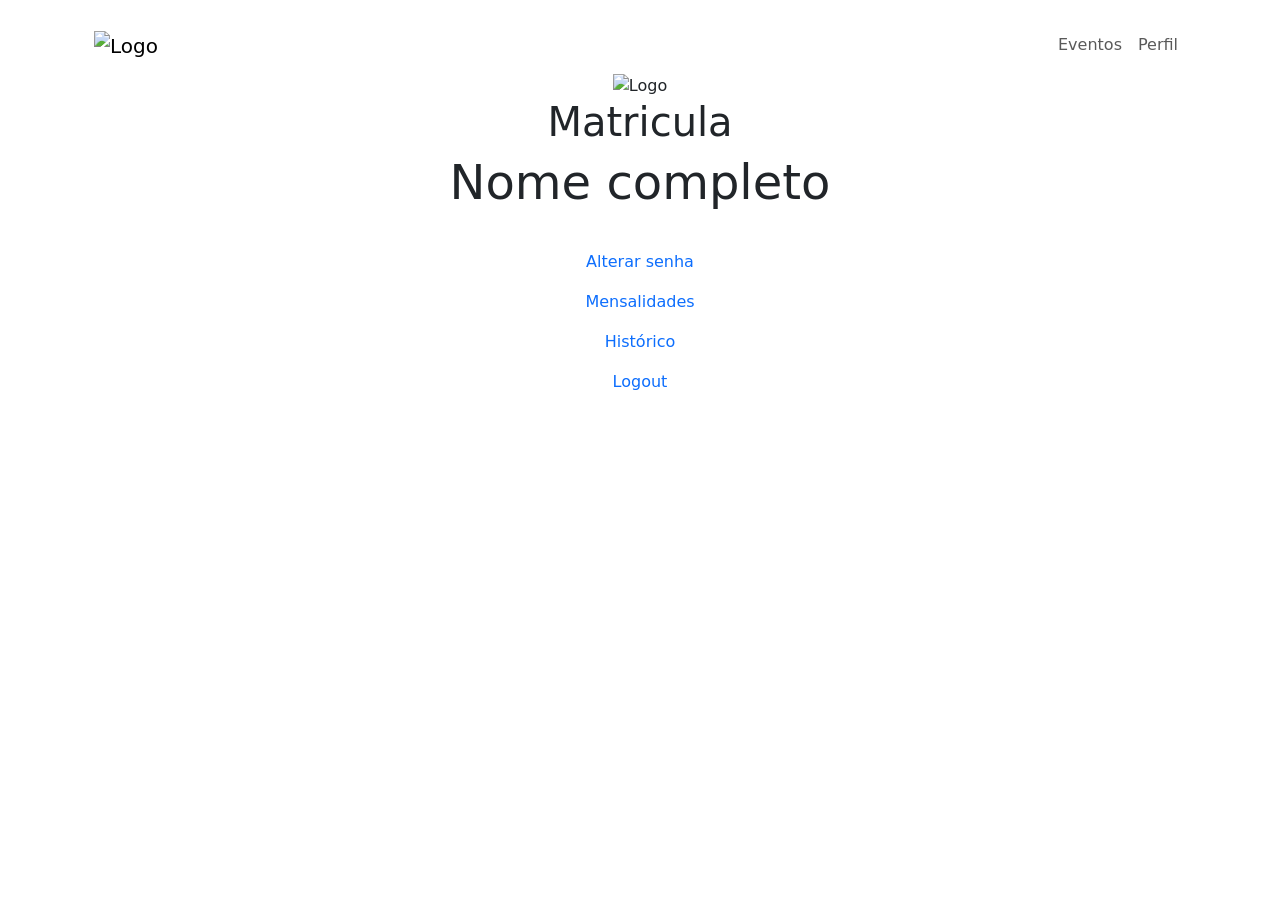
<file: src/main/resources/templates/perfil.html>
<!DOCTYPE html>
<html lang="pt-br" xmlns:th="http://www.thymeleaf.org" xmlns:sec="http://www.thymeleaf.org/extras/spring-security">

<head>
  <meta charset="UTF-8" />
  <meta name="viewport" content="width=device-width, initial-scale=1.0" />
  <title>Perfil</title>

  <link href="https://cdn.jsdelivr.net/npm/bootstrap@5.3.2/dist/css/bootstrap.min.css" rel="stylesheet" />

  <link rel="preconnect" href="https://fonts.googleapis.com" />
  <link rel="preconnect" href="https://fonts.gstatic.com" crossorigin />
  <link href="https://fonts.googleapis.com/css2?family=Patrick+Hand&display=swap" rel="stylesheet" />
  <link th:href="@{/css/perfil.css}" rel="stylesheet">
</head>

<body>
  <div class="container mt-3 mb-3">
    <!-- Navbar -->
    <nav class="navbar navbar-expand-lg content-block navbar-custom">
      <div class="container-fluid">
        <a class="navbar-brand" th:href="@{index}"><img th:src="@{/assets/logo.png}" style="height: 75px; width: auto;"
            alt="Logo"></a>
        <button class="navbar-toggler" type="button" data-bs-toggle="collapse" data-bs-target="#navbarNav">
          <span class="navbar-toggler-icon"></span>
        </button>
        <div class="collapse navbar-collapse justify-content-end" id="navbarNav">
          <ul class="navbar-nav">
            <li class="nav-item">
              <a class="nav-link" th:href="@{index}">Eventos</a>
            </li>
            <li class="nav-item" sec:authorize="hasRole('ALUNO')">
              <a class="nav-link" th:href="@{perfil}">Perfil</a>
            </li>
          </ul>
        </div>
      </div>
    </nav>
    <section class="content-block text-center profile-section">
      <div class="profile-photo-circle">
        <img th:src="@{/assets/logo.png}" style="height: 75px; width: auto;" alt="Logo">
      </div>

      <h1 id="matriculaCampo" class="mb-0" style="font-size: 2.5rem">Matricula</h1>
      <p id="nomeCompletoCampo" style="font-size: 3.0rem; margin-bottom: 1.5rem">Nome completo</p>

      <nav class="nav flex-column profile-links">
        <a class="nav-link" href="#" data-bs-toggle="modal" data-bs-target="#modalAlterarSenha">
          Alterar senha
        </a>
        <a class="nav-link" th:href="@{mensalidades}">Mensalidades</a>
        <a class="nav-link" th:href="@{historico}">Histórico</a>
        <a class="nav-link logout" th:href="@{/logout}">Logout</a>
      </nav>
      <div class="modal fade" id="modalAlterarSenha" tabindex="-1">
        <div class="modal-dialog modal-dialog-centered">
          <div class="modal-content" style="
                background-color: var(--cor-bloco-principal);
                border: 3px solid var(--cor-texto-borda);
                border-radius: 15px;
              ">
            <div class="modal-body text-center" style="padding: 2rem">
              <div class="form-floating mb-3">
                <input type="password" class="form-control" id="inputNovaSenha" placeholder="Nova-senha" />
                <label for="inputNovaSenha" style="color: #555">Nova-senha</label>
              </div>

              <div class="form-floating mb-4">
                <input type="password" class="form-control" id="inputConfirmarSenha" placeholder="Confirmar-senha" />
                <label for="inputConfirmarSenha" style="color: #555">Confirmar-senha</label>
              </div>

              <button type="button" class="btn btn-primary w-100" id="btnConfirmarSenha">
                Confirmar
              </button>

              <div id="alertaSenha" class="alert mt-3 d-none" style="text-align: center;"></div>
            </div>
          </div>
        </div>
      </div>
    </section>
  </div>
  <script src="https://cdn.jsdelivr.net/npm/bootstrap@5.3.2/dist/js/bootstrap.bundle.min.js"></script>
  <script th:src="@{/js/perfil.js}" defer></script>
</body>

</html>
</file>
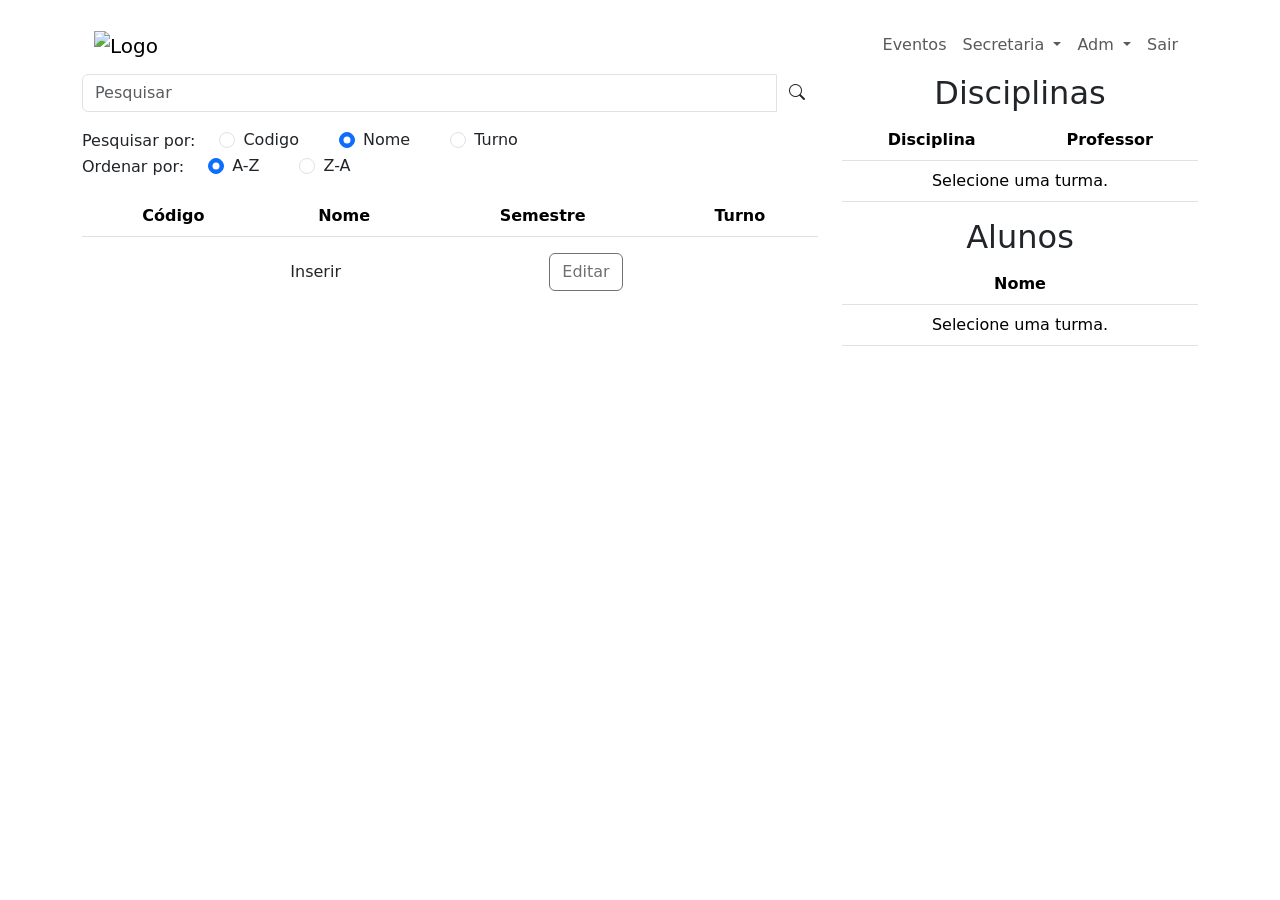
<file: src/main/resources/templates/turmas.html>
<!DOCTYPE html>
<html lang="pt-br" xmlns:th="http://www.thymeleaf.org" xmlns:sec="http://www.thymeleaf.org/extras/spring-security">

<head>
  <meta charset="UTF-8">
  <meta name="viewport" content="width=device-width, initial-scale=1.0">
  <title>Painel de Turmas</title>

  <!-- Bootstrap CSS -->
  <link href="https://cdn.jsdelivr.net/npm/bootstrap@5.3.2/dist/css/bootstrap.min.css" rel="stylesheet">
  <!-- Bootstrap Icons -->
  <link rel="stylesheet" href="https://cdn.jsdelivr.net/npm/bootstrap-icons@1.11.3/font/bootstrap-icons.min.css">
  <!-- Google Fonts -->
  <link rel="preconnect" href="https://fonts.googleapis.com">
  <link rel="preconnect" href="https://fonts.gstatic.com" crossorigin>
  <link href="https://fonts.googleapis.com/css2?family=Patrick+Hand&display=swap" rel="stylesheet">
  <link th:href="@{/css/turmas.css}" rel="stylesheet">

</head>

<body>

  <div class="container mt-3 mb-3">

    <!-- Navbar -->
    <nav class="navbar navbar-expand-lg content-block navbar-custom">
      <div class="container-fluid">
        <a class="navbar-brand" th:href="@{index}"><img th:src="@{/assets/logo.png}" style="height: 75px; width: auto;"
            alt="Logo"></a>
        <button class="navbar-toggler" type="button" data-bs-toggle="collapse" data-bs-target="#navbarNav">
          <span class="navbar-toggler-icon"></span>
        </button>
        <div class="collapse navbar-collapse justify-content-end" id="navbarNav">
          <ul class="navbar-nav">
            <li class="nav-item">
              <a class="nav-link" th:href="@{index}">Eventos</a>
            </li>
            <li class="nav-item dropdown" sec:authorize="hasAnyRole('ADM', 'SECRETARIO')">
              <a class="nav-link dropdown-toggle" role="button" data-bs-toggle="dropdown">
                Secretaria
              </a>
              <ul class="dropdown-menu">
                <li><a class="dropdown-item" th:href="@{alunos}">Alunos</a></li>
                <li><a class="dropdown-item" th:href="@{disciplinas}">Disciplinas</a></li>
                <li><a class="dropdown-item" th:href="@{turmas}">Turmas</a></li>
                <li><a class="dropdown-item" th:href="@{eventos}">Eventos</a></li>
              </ul>
            </li>
            <li class="nav-item dropdown" sec:authorize="hasRole('ADM')">
              <a class="nav-link dropdown-toggle" role="button" data-bs-toggle="dropdown">
                Adm
              </a>
              <ul class="dropdown-menu">
                <li><a class="dropdown-item" th:href="@{contas}">Contas</a></li>
                <li><a class="dropdown-item" th:href="@{funcionarios}">Funcionários</a></li>
              </ul>
            </li>
            <li class="nav-item">
              <a class="nav-link" th:href="@{/logout}">Sair</a>
            </li>
          </ul>
        </div>
      </div>
    </nav>
    <!-- Fim Navbar -->

    <!-- Seção Principal -->
    <section class="content-block">
      <div class="row">

        <!-- Coluna da Esquerda (Tabela Principal) -->
        <div class="col-lg-8">

          <!-- Busca e Filtros -->
          <div class="input-group search-bar-custom mb-3">
            <input type="text" class="form-control" placeholder="Pesquisar" id="inputPesquisa">
            <button class="btn" type="button" id="botaoPesquisa">
              <i class="bi bi-search"></i>
            </button>
          </div>
          <div class="row filter-group align-items-center">
            <div class="col-auto">Pesquisar por:</div>
            <div class="col-auto">
              <div class="form-check form-check-inline">
                <input class="form-check-input" type="radio" name="pesquisarPor" id="radioCodigo" value="codigo">
                <label class="form-check-label" for="radioCodigo">Codigo</label>
              </div>
            </div>
            <div class="col-auto">
              <div class="form-check form-check-inline">
                <input class="form-check-input" type="radio" name="pesquisarPor" id="radioTurma" value="turma" checked>
                <label class="form-check-label" for="radioTurma">Nome</label>
              </div>
            </div>
            <div class="col-auto">
              <div class="form-check form-check-inline">
                <input class="form-check-input" type="radio" name="pesquisarPor" id="radioTurno" value="turno">
                <label class="form-check-label" for="radioTurno">Turno</label>
              </div>
            </div>
          </div>
          <div class="row filter-group align-items-center mb-3">
            <div class="col-auto">Ordenar por:</div>
            <div class="col-auto">
              <div class="form-check form-check-inline">
                <input class="form-check-input" type="radio" name="ordenarPor" id="radioAZ" value="az" checked>
                <label class="form-check-label" for="radioAZ">A-Z</label>
              </div>
            </div>
            <div class="col-auto">
              <div class="form-check form-check-inline">
                <input class="form-check-input" type="radio" name="ordenarPor" id="radioZA" value="za">
                <label class="form-check-label" for="radioZA">Z-A</label>
              </div>
            </div>
          </div>

          <!-- Tabela Principal de Turmas -->
          <div class="table-scrollable table-responsive">
            <table class="table table-custom text-center table-hover">
              <thead>
                <tr>
                  <th scope="col">Código</th>
                  <th scope="col">Nome</th>
                  <th scope="col">Semestre</th>
                  <th scope="col">Turno</th>
                </tr>
              </thead>
              <tbody id="tabelaTurmasBody">
              </tbody>
            </table>
          </div>

          <!-- Botões de Ação da Tabela Principal -->
          <div class="d-flex justify-content-evenly action-buttons">
            <button class="btn btn-custom" id="btnInserirTurma" data-bs-toggle="modal"
              data-bs-target="#modalGerenciarTurma">
              Inserir
            </button>
            <button class="btn btn-custom" id="btnEditarTurma" data-bs-toggle="modal"
              data-bs-target="#modalGerenciarTurma" disabled>
              Editar
            </button>
          </div>

        </div>
        <!-- Fim Coluna Esquerda -->

        <!-- Coluna da Direita (Tabelas Secundárias) -->
        <div class="col-lg-4 mt-4 mt-lg-0">

          <!-- Caixa Disciplinas -->
          <div class="info-box">
            <h3 class="text-center" style="font-size: 2rem;">Disciplinas</h3>
            <div class="table-scrollable table-responsive">
              <table class="table table-custom text-center table-hover">
                <thead>
                  <tr>
                    <th scope="col">Disciplina</th>
                    <th scope="col">Professor</th>
                  </tr>
                </thead>
                <tbody id="tabelaDisciplinasBody">
                  <tr>
                    <td colspan="2">Selecione uma turma.</td>
                  </tr>
                </tbody>
              </table>
            </div>
          </div>
          <!-- Fim Caixa Disciplinas -->

          <!-- Caixa Alunos -->
          <div class="info-box">
            <h3 class="text-center" style="font-size: 2rem;">Alunos</h3>
            <div class="table-scrollable table-responsive">
              <table class="table table-custom text-center table-hover">
                <thead>
                  <tr>
                    <th scope="col">Nome</th>
                  </tr>
                </thead>
                <tbody id="tabelaAlunosBody">
                  <tr>
                    <td colspan="3">Selecione uma turma.</td>
                  </tr>
                </tbody>
              </table>
            </div>
            <!-- Não há botão de ação para alunos neste esboço -->
          </div>
          <!-- Fim Caixa Alunos -->

        </div>
        <!-- Fim Coluna Direita -->

      </div>
    </section>
  </div>


  <!-- MODAIS (Coloque no final do <body>) -->

  <!-- 1. Modal Inserir/Editar Turma -->
  <div class="modal fade" id="modalGerenciarTurma" tabindex="-1">
    <div class="modal-dialog modal-dialog-centered">
      <div class="modal-content"
        style="background-color: var(--cor-bloco-principal); border: 3px solid var(--cor-texto-borda); border-radius: 15px;">
        <div class="modal-body" style="padding: 2rem;">
          <h3 class="text-center mb-4" style="font-size: 2.5rem;" id="modalTurmaTitulo">Inserir Turma</h3>
          <div class="form-floating mb-3">
            <input type="text" class="form-control" id="editCodigoTurma" placeholder="Código (Ex: T-401)">
            <label for="editCodigoTurma" style="color: #555;">Código</label>
          </div>
          <div class="form-floating mb-3">
            <input type="text" class="form-control" id="editNomeTurma" placeholder="Nome (Ex: Informática 4A)">
            <label for="editNomeTurma" style="color: #555;">Nome</label>
          </div>
          <div class="form-floating mb-3">
            <input type="text" class="form-control" id="editSemestreTurma" placeholder="Semestre (Ex: 2025/2)">
            <label for="editSemestreTurma" style="color: #555;">Semestre</label>
          </div>
          <div class="form-floating mb-3">
            <input type="text" class="form-control" id="editTurnoTurma" placeholder="Turno (Manhã, Tarde, Noite)">
            <label for="editTurnoTurma" style="color: #555;">Turno</label>
          </div>
          <button type="button" class="btn btn-custom w-100 mt-3" id="btnSalvarTurma">Confirmar</button>
          <div id="alertaModalEditarTurma" class="alert mt-3 d-none" style="text-align: center;"></div>
        </div>
      </div>
    </div>
  </div>

  <!-- 2. NOVO Modal: Gerenciar Disciplinas na Turma (Checkboxes) -->
  <div class="modal fade" id="modalGerenciarDisciplinasDaTurma" tabindex="-1">
    <div class="modal-dialog modal-dialog-centered modal-lg"> <!-- modal-lg para mais espaço -->
      <div class="modal-content"
        style="background-color: var(--cor-bloco-principal); border: 3px solid var(--cor-texto-borda); border-radius: 15px;">
        <div class="modal-header" style="border-bottom: 3px solid var(--cor-texto-borda); padding: 1rem 1.5rem;">
          <h3 class="modal-title" style="font-size: 2.5rem;">Gerenciar disciplinas na turma</h3>
          <button type="button" class="btn-close" data-bs-dismiss="modal" aria-label="Close"></button>
        </div>
        <div class="modal-body" style="padding: 2rem;">
          <div class="row">
            <!-- Coluna da Lista de Disciplinas -->
            <div class="col-md-7">
              <h4 style="font-size: 1.8rem; opacity: 0.8;">Lista de disciplinas</h4>
              <div class="disciplinas-list-box" id="listaDisciplinasCheckboxes">
                <!-- Checkboxes serão injetados aqui pelo JS -->
                <p>Carregando disciplinas...</p>
              </div>
            </div>
            <!-- Coluna da Direita (vazia, para o botão) -->
            <div class="col-md-5 d-flex align-items-end">
              <button type="button" class="btn btn-custom w-100" id="btnSalvarDisciplinasDaTurma">
                Confirmar
              </button>
            </div>
          </div>
        </div>
      </div>
    </div>
  </div>


  <!-- SCRIPTS -->
  <script src="https://cdn.jsdelivr.net/npm/bootstrap@5.3.2/dist/js/bootstrap.bundle.min.js"></script>
  <script th:src="@{/js/turmas.js}" defer></script>

</body>

</html>
</file>
